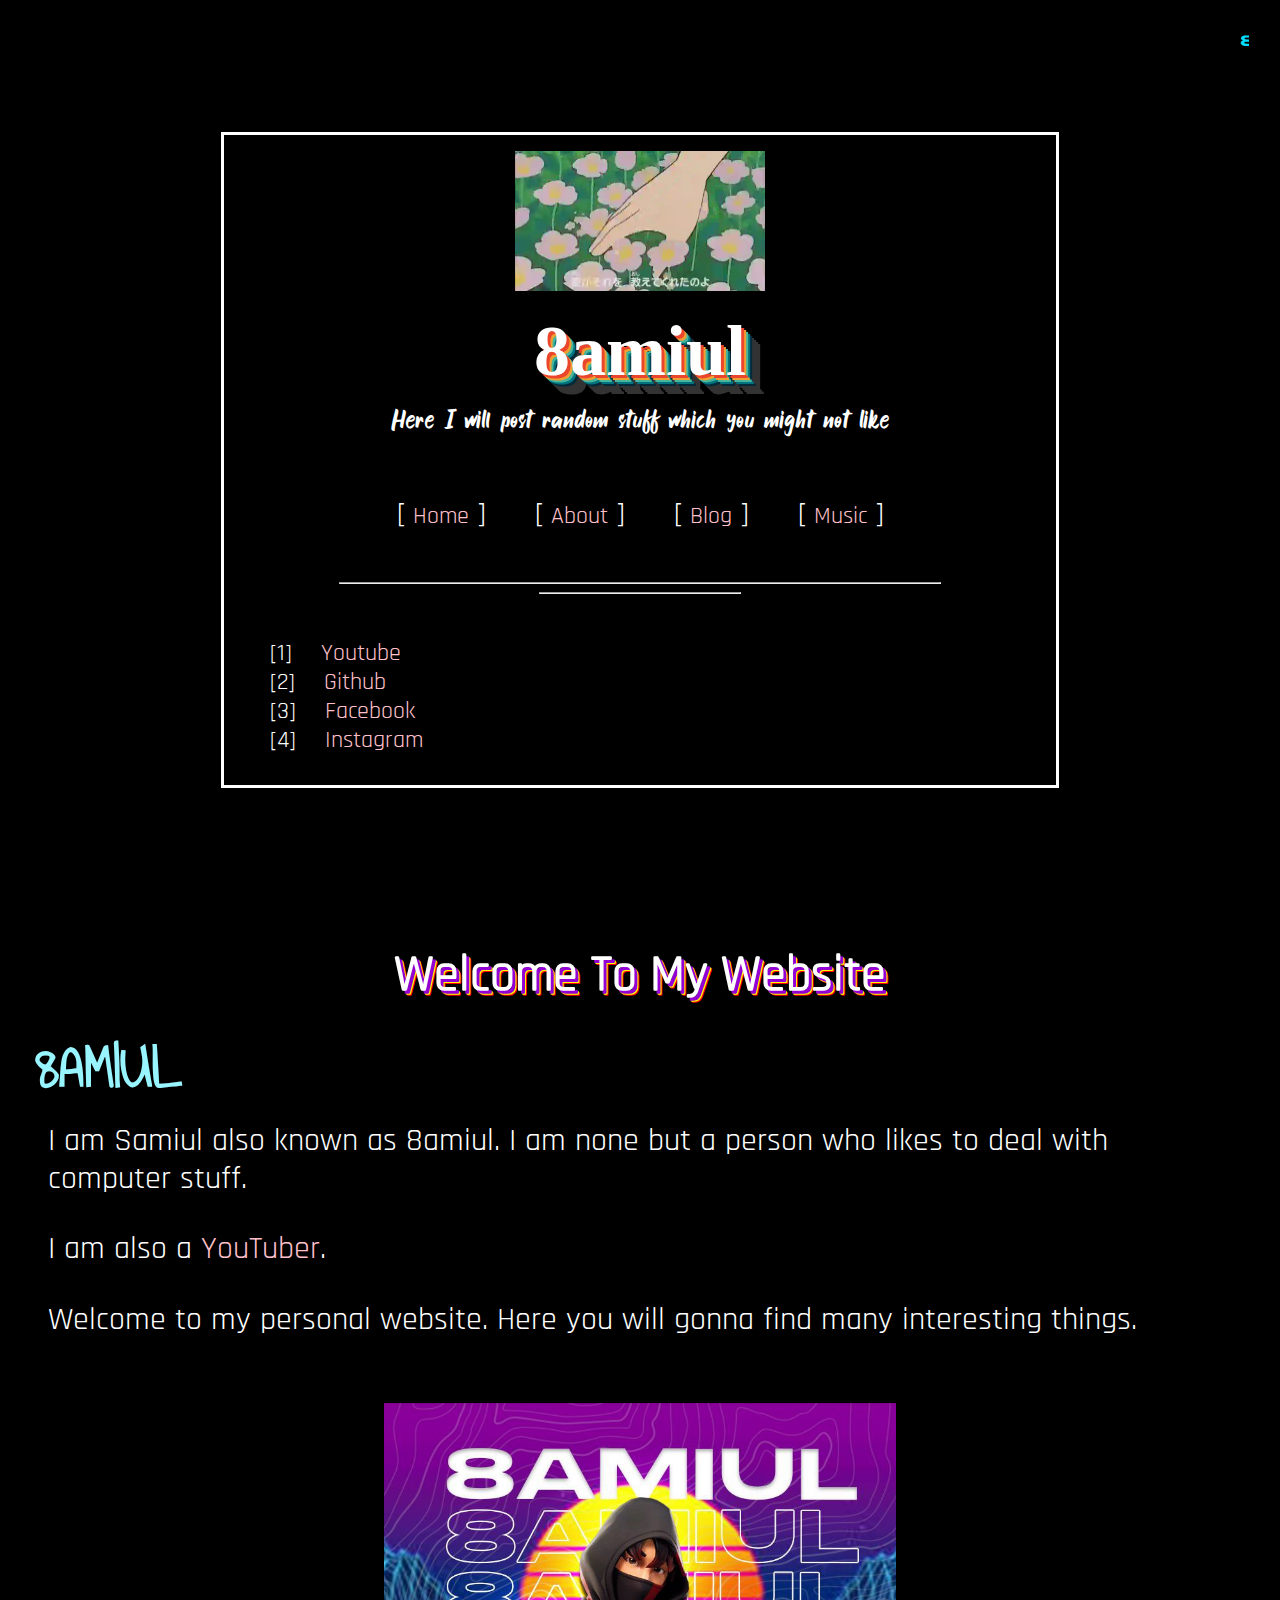
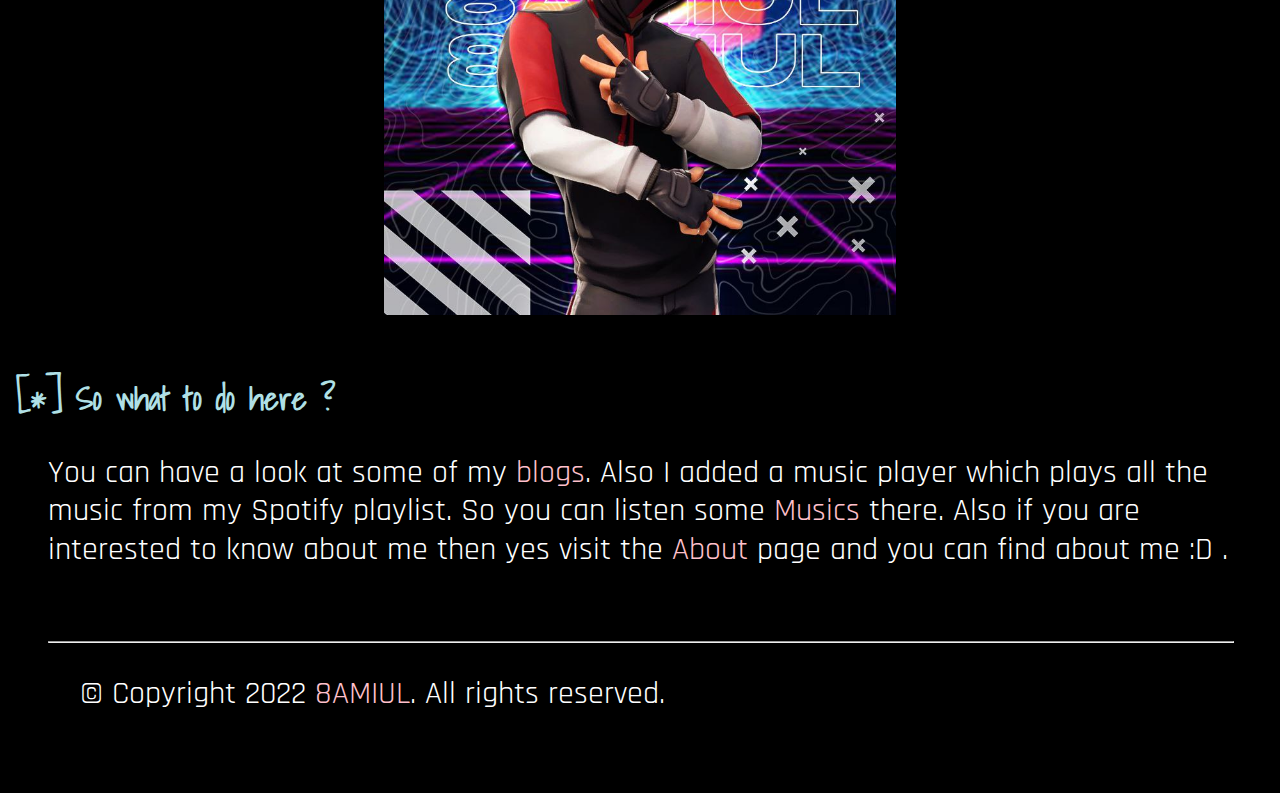
<file: index.html>
<!DOCTYPE html>
<html lang="en">

<head>
 	<link rel="preconnect" href="https://fonts.googleapis.com">
	<link rel="preconnect" href="https://fonts.gstatic.com" crossorigin>
	<link href="https://fonts.googleapis.com/css2?family=Shadows+Into+Light&display=swap&family=Annie+Use+Your+Telescope" rel="stylesheet">

  <meta charset="utf-8">
  <meta name="google-site-verification" content="T_KR1IG2yqUfP_Xi7KEiVWak-gvlOiY60POwD4b_uL0" />
    <title>8amiul's Website</title>
    </head>

	<div class="first"><marquee><font>8AMIUL&nbsp;&nbsp;&nbsp;&nbsp;&nbsp;8AMIUL&nbsp;&nbsp;&nbsp;&nbsp;&nbsp;8AMIUL</font></marquee></div>


<!-- <body background="/img/base/bg.png" text="white" link="cyan" vlink="cyan"> -->
<!-- <body background="/img/base/background.jpg" text="white" link="cyan" vlink="cyan"> -->

    <body style="background-color:black;" text="white" link="cyan" vlink="cyan">
    <meta name="author" content="8amiul">
    <meta name="description" content="8amiul's Website">
    <meta name="keywords" content="8amiul, 8amiulyt, 8amiul's Website">
    <link rel="icon" type="image/png" href="/img/base/logo.ico">
    <meta name="viewport" content="width=device-width, initial-scale=1">
    <link rel="stylesheet" href="/css/style.css">
    <script src="/js/script.js"></script>
    <section class="section">
	
     <div class="container">
          <header>
      <div id="img-gallery"></div>
      <h1>8amiul</h1>
<blockquote>
    Here I will post random stuff which you might not like
                                                           </blockquote> <br>
      <div class="panel">
      <nav>
	<span>[<a href="/">Home</a>]</span>
	<span>[<a href="/aboutme">About</a>]</span>
	<span>[<a href="/blog">Blog</a>]</span>
	<span>[<a href="/music">Music</a>]</span>
      </nav> 
      </div>
    <br><hr width="75%"><hr width="25%"><br>
    <div class="sociallinks">
    <nav>
    <span>[1]</span><a href="https://www.youtube.com/c/8AMIUL"> Youtube</a><br>
    <span>[2]</span><a href="https://github.com/8amiul"> Github</a><br>
    <span>[3]</span><a href="https://www.facebook.com/8amiulyt/"> Facebook</a><br>
    <span>[4]</span><a href="https://www.instagram.com/8amiulyt/"> Instagram</a><br>
    </nav>
    </div>

 </header> 
                

<link rel="stylesheet" href="/css/style.css">

<center>
        <h1 class="title"> Welcome To My Website </h1>
</center>

<h1 class="rank_">8AMIUL</h1>

<p>I am Samiul also known as 8amiul. I am none but a person who likes to deal with computer stuff.</p>
<p>I am also a <a href="https://www.youtube.com/c/8AMIUL">YouTuber</a>.</p>
<p>Welcome to my personal website. Here you will gonna find many interesting things.</p>
<img class="centerimg" src="img/base/cover.jpg" width="400px">
<h2> [*] So what to do here ? </h2>
<p> You can have a look at some of my <a href="/blog">blogs</a>. Also I added a music player which plays all the music
from my Spotify playlist. So you can listen some <a href="/music">Musics</a> there. Also if you are interested to know about
me then yes visit the <a href="/about">About</a> page and you can find about me :D .</p>





   
          </div>  
      </section>
    <footer>
  <hr class="footerhr" width="100%">
      <p>
  &copy Copyright 2022
  <a href="https://8amiul.xyz">8AMIUL</a>.
  All rights reserved.
      </p>
    </footer>
    </body>
</html>
</file>
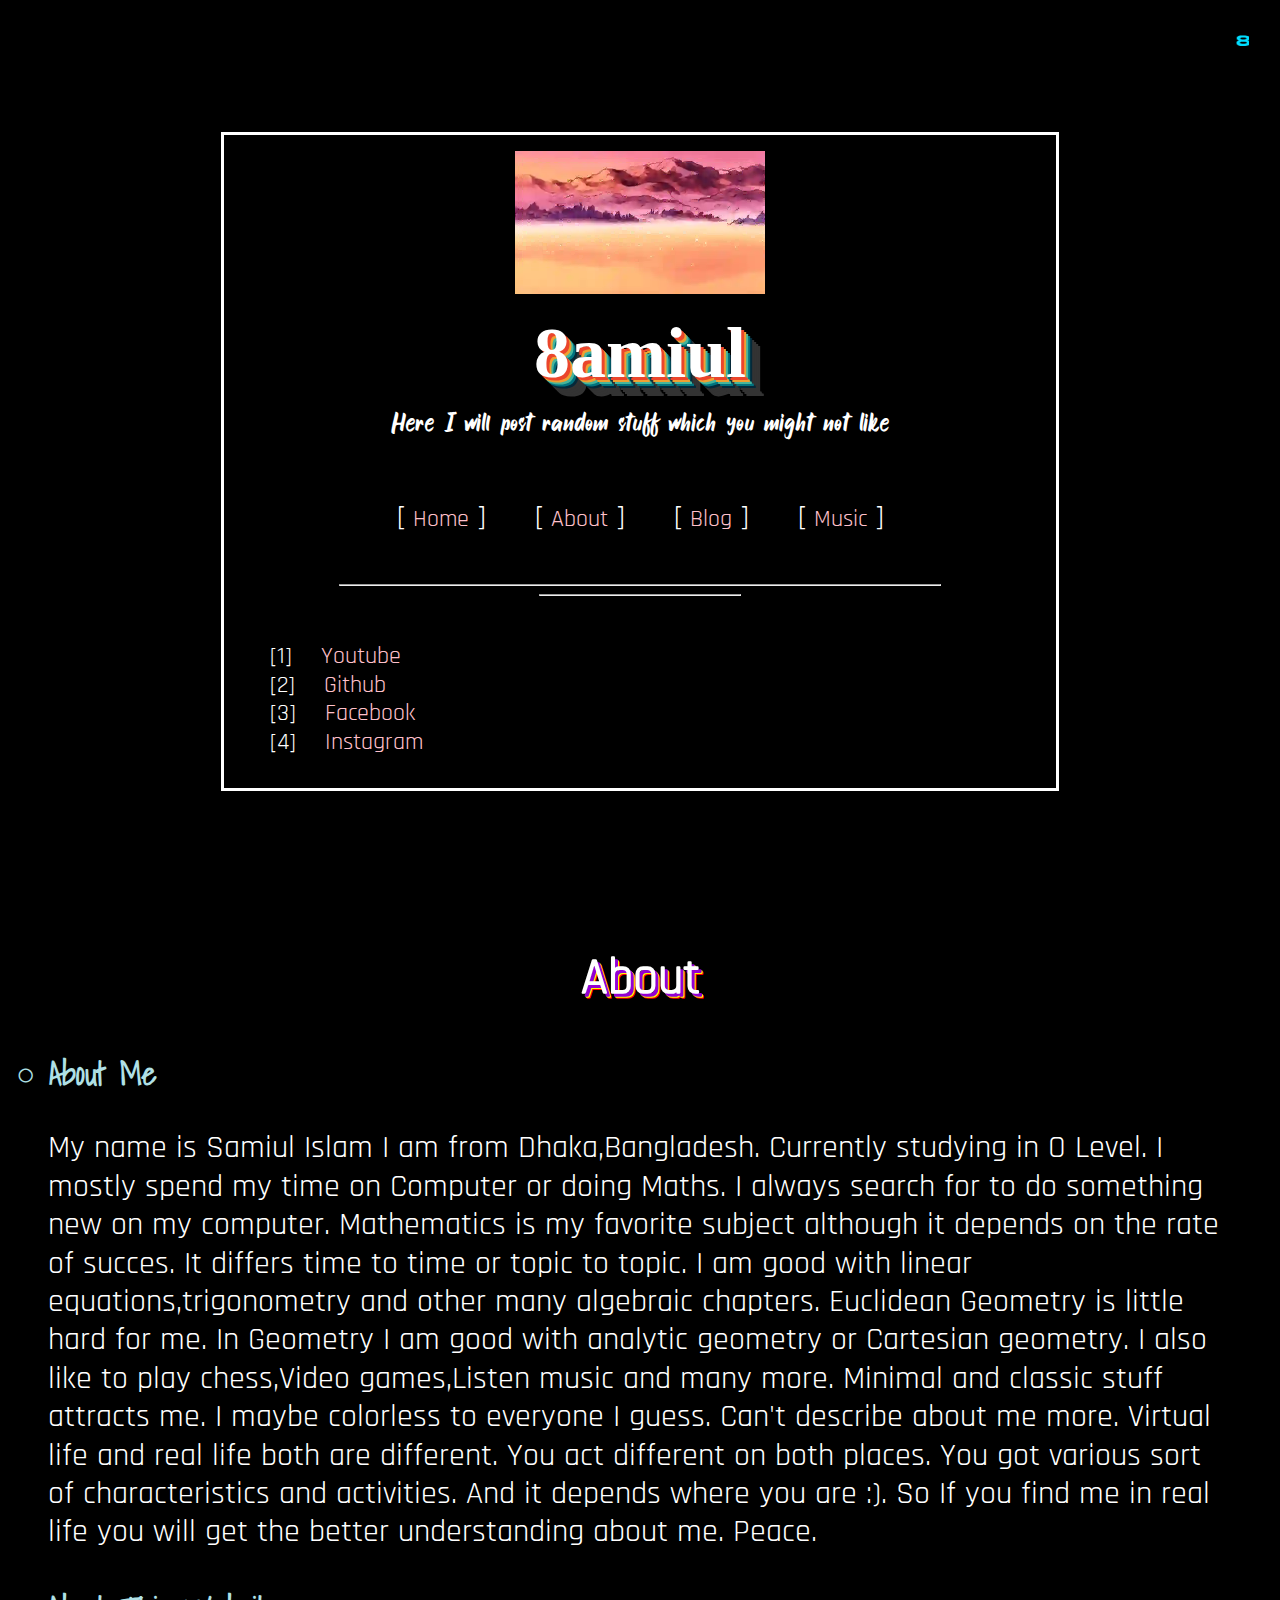
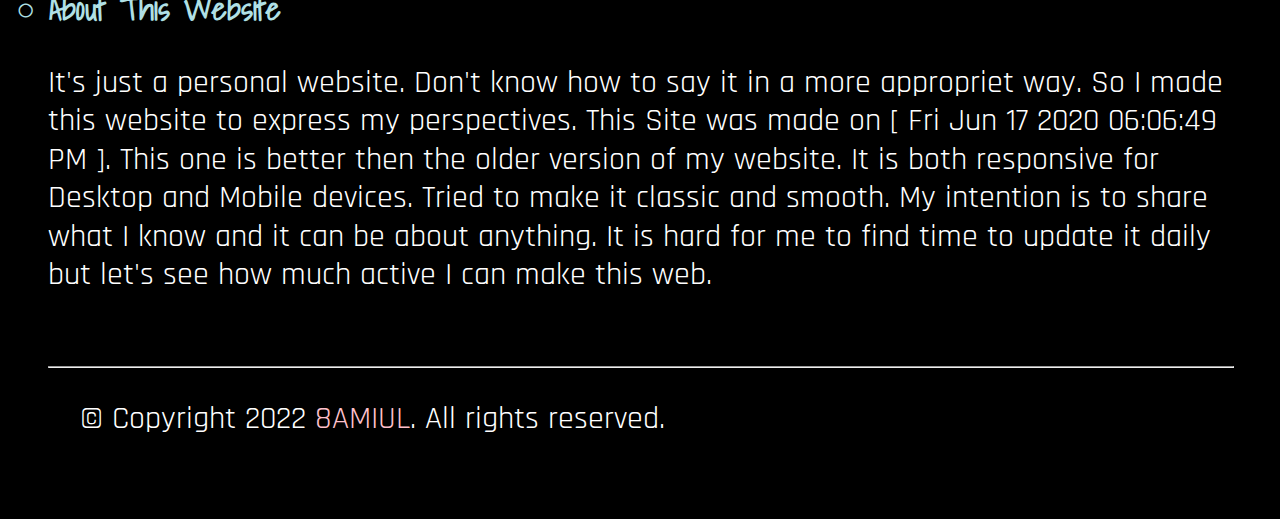
<file: aboutme/index.html>
<!DOCTYPE html>
<html lang="en">

<head>
 	<link rel="preconnect" href="https://fonts.googleapis.com">
	<link rel="preconnect" href="https://fonts.gstatic.com" crossorigin>
	<link href="https://fonts.googleapis.com/css2?family=Shadows+Into+Light&display=swap&family=Annie+Use+Your+Telescope" rel="stylesheet">

  <meta charset="utf-8">
  <meta name="google-site-verification" content="T_KR1IG2yqUfP_Xi7KEiVWak-gvlOiY60POwD4b_uL0" />
    <title>8amiul's Website</title>
    </head>

	<div class="first"><marquee><font>8AMIUL&nbsp;&nbsp;&nbsp;&nbsp;&nbsp;8AMIUL&nbsp;&nbsp;&nbsp;&nbsp;&nbsp;8AMIUL</font></marquee></div>


<!-- <body background="/img/base/bg.png" text="white" link="cyan" vlink="cyan"> -->
<!-- <body background="/img/base/background.jpg" text="white" link="cyan" vlink="cyan"> -->

    <body style="background-color:black;" text="white" link="cyan" vlink="cyan">
    <meta name="author" content="8amiul">
    <meta name="description" content="8amiul's Website">
    <meta name="keywords" content="8amiul, 8amiulyt, 8amiul's Website">
    <link rel="icon" type="image/png" href="/img/base/logo.ico">
    <meta name="viewport" content="width=device-width, initial-scale=1">
    <link rel="stylesheet" href="/css/style.css">
    <script src="/js/script.js"></script>
    <section class="section">
	
     <div class="container">
          <header>
      <div id="img-gallery"></div>
      <h1>8amiul</h1>
<blockquote>
    Here I will post random stuff which you might not like
                                                           </blockquote> <br>
      <div class="panel">
      <nav>
	<span>[<a href="/">Home</a>]</span>
	<span>[<a href="/aboutme">About</a>]</span>
	<span>[<a href="/blog">Blog</a>]</span>
	<span>[<a href="/music">Music</a>]</span>
      </nav> 
      </div>
    <br><hr width="75%"><hr width="25%"><br>
    <div class="sociallinks">
    <nav>
    <span>[1]</span><a href="https://www.youtube.com/c/8AMIUL"> Youtube</a><br>
    <span>[2]</span><a href="https://github.com/8amiul"> Github</a><br>
    <span>[3]</span><a href="https://www.facebook.com/8amiulyt/"> Facebook</a><br>
    <span>[4]</span><a href="https://www.instagram.com/8amiulyt/"> Instagram</a><br>
    </nav>
    </div>

 </header> 
                
<h1 class="title">
  About
  </h1>


  <h2>○ About Me</h2>
<p>
My name is Samiul Islam I am from Dhaka,Bangladesh. 
Currently studying in O Level. 
I mostly spend my time on Computer or doing Maths. 
I always search for to do something new on my computer. 
Mathematics is my favorite subject although it depends on the rate of succes. 
It differs time to time or topic to topic. 
I am good with linear equations,trigonometry and other many algebraic chapters. 
Euclidean Geometry is little hard for me. 
In Geometry I am good with analytic geometry or Cartesian geometry. 
I also like to play chess,Video games,Listen music and many more. 
Minimal and classic stuff attracts me. 
I maybe colorless to everyone I guess. 
Can't describe about me more. Virtual life and real life both are different. 
You act different on both places. You got various sort of characteristics and activities. And it depends where you are :). So If you find me in real life you will get the better understanding about me. Peace.
</p>
<h2>○ About This Website</h2>
<p>
    It's just a personal website. Don't know how to say it in a more appropriet way. 
    So I made this website to express my perspectives. This Site was made on [ Fri Jun 17 2020 06:06:49 PM ]. This one is better then the older version of my website.
    It is both responsive for Desktop and Mobile devices. Tried to make it classic and smooth. My intention is to share what I know and it can be about anything.
    It is hard for me to find time to update it daily but let's see how much active I can make this web.
</p>

  
          </div>  
      </section>
    <footer>
  <hr class="footerhr" width="100%">
      <p>
  &copy Copyright 2022
  <a href="https://8amiul.xyz">8AMIUL</a>.
  All rights reserved.
      </p>
    </footer>
    </body>
</html>
</file>
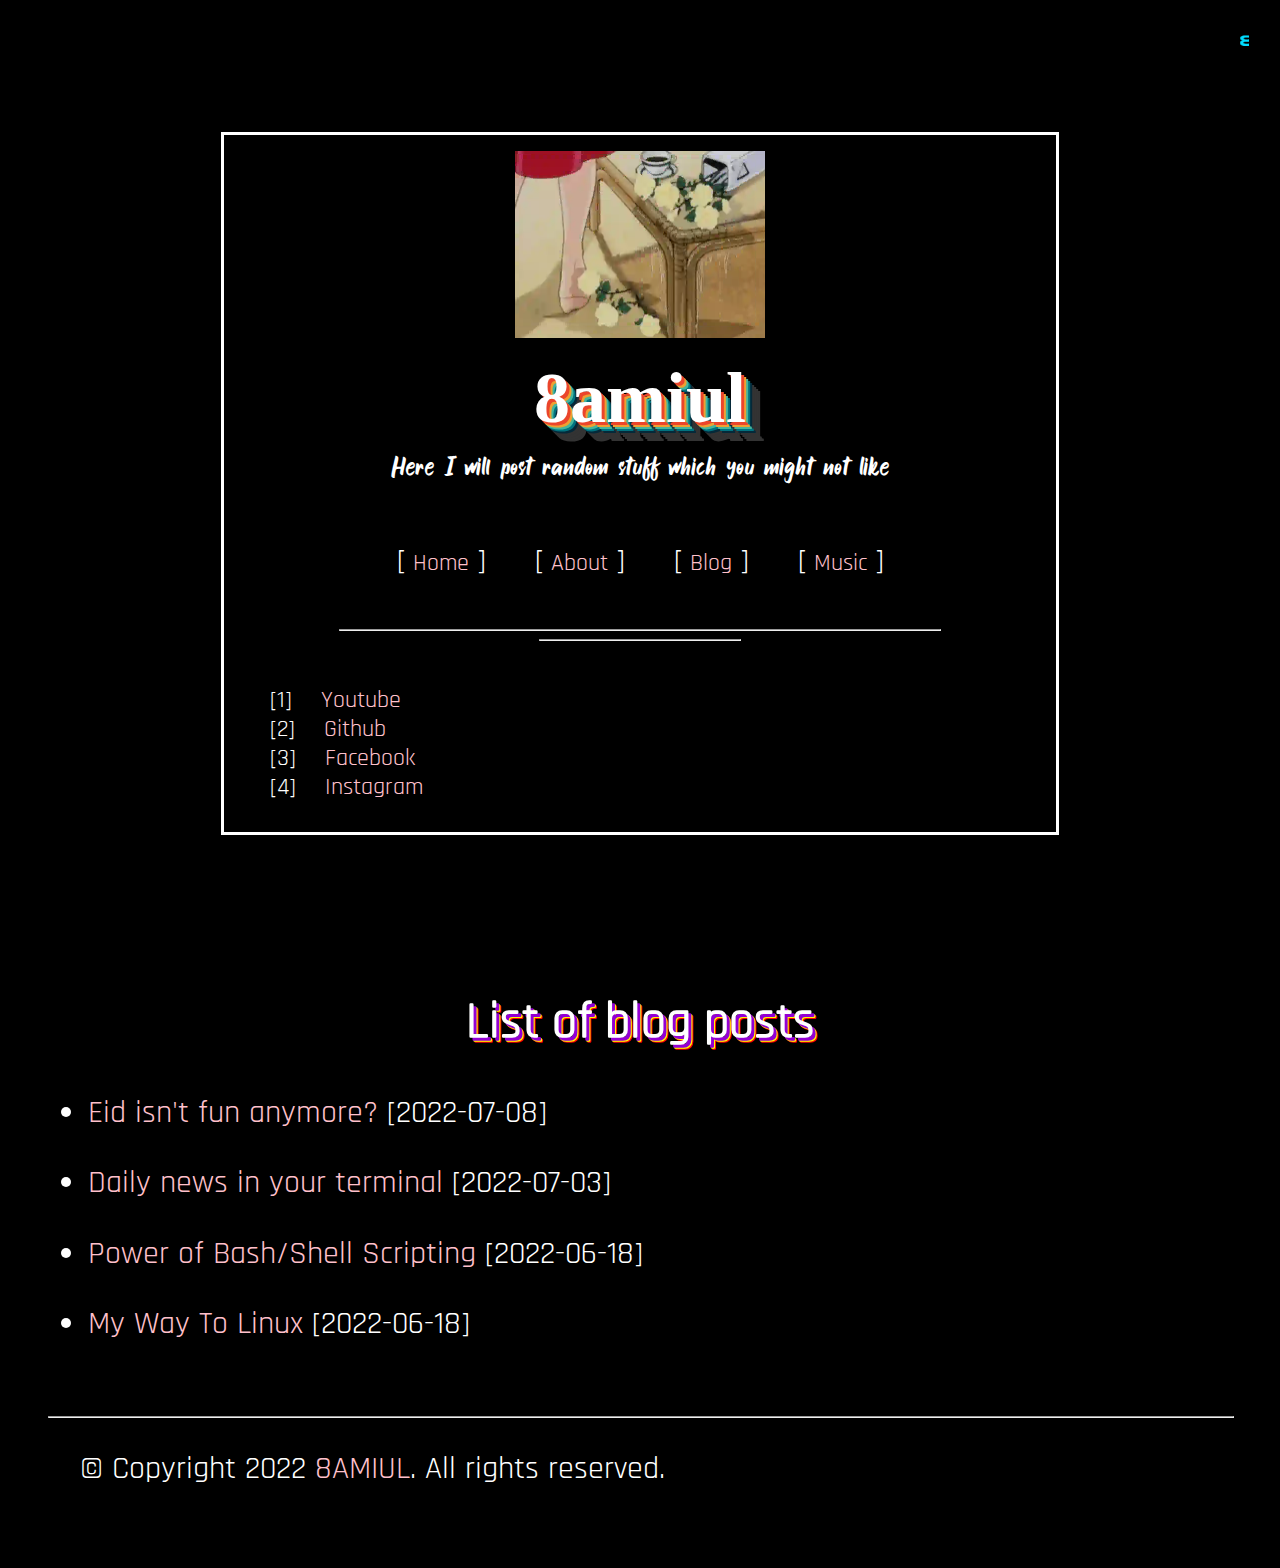
<file: blog/index.html>
<!DOCTYPE html>
<html lang="en">

<head>
 	<link rel="preconnect" href="https://fonts.googleapis.com">
	<link rel="preconnect" href="https://fonts.gstatic.com" crossorigin>
	<link href="https://fonts.googleapis.com/css2?family=Shadows+Into+Light&display=swap&family=Annie+Use+Your+Telescope" rel="stylesheet">

  <meta charset="utf-8">
  <meta name="google-site-verification" content="T_KR1IG2yqUfP_Xi7KEiVWak-gvlOiY60POwD4b_uL0" />
    <title>8amiul's Website</title>
    </head>

	<div class="first"><marquee><font>8AMIUL&nbsp;&nbsp;&nbsp;&nbsp;&nbsp;8AMIUL&nbsp;&nbsp;&nbsp;&nbsp;&nbsp;8AMIUL</font></marquee></div>


<!-- <body background="/img/base/bg.png" text="white" link="cyan" vlink="cyan"> -->
<!-- <body background="/img/base/background.jpg" text="white" link="cyan" vlink="cyan"> -->

    <body style="background-color:black;" text="white" link="cyan" vlink="cyan">
    <meta name="author" content="8amiul">
    <meta name="description" content="8amiul's Website">
    <meta name="keywords" content="8amiul, 8amiulyt, 8amiul's Website">
    <link rel="icon" type="image/png" href="/img/base/logo.ico">
    <meta name="viewport" content="width=device-width, initial-scale=1">
    <link rel="stylesheet" href="/css/style.css">
    <script src="/js/script.js"></script>
    <section class="section">
	
     <div class="container">
          <header>
      <div id="img-gallery"></div>
      <h1>8amiul</h1>
<blockquote>
    Here I will post random stuff which you might not like
                                                           </blockquote> <br>
      <div class="panel">
      <nav>
	<span>[<a href="/">Home</a>]</span>
	<span>[<a href="/aboutme">About</a>]</span>
	<span>[<a href="/blog">Blog</a>]</span>
	<span>[<a href="/music">Music</a>]</span>
      </nav> 
      </div>
    <br><hr width="75%"><hr width="25%"><br>
    <div class="sociallinks">
    <nav>
    <span>[1]</span><a href="https://www.youtube.com/c/8AMIUL"> Youtube</a><br>
    <span>[2]</span><a href="https://github.com/8amiul"> Github</a><br>
    <span>[3]</span><a href="https://www.facebook.com/8amiulyt/"> Facebook</a><br>
    <span>[4]</span><a href="https://www.instagram.com/8amiulyt/"> Instagram</a><br>
    </nav>
    </div>

 </header> 
                
<h1 class="title">
  List of blog posts
</h1>
<ul>

   <li><a href="https://8amiul.xyz/blog/eid/">Eid isn&#x27;t fun anymore?</a> [2022-07-08]</li>
     
   <li><a href="https://8amiul.xyz/blog/news-script/">Daily news in your terminal</a> [2022-07-03]</li>
     
   <li><a href="https://8amiul.xyz/blog/bash/">Power of Bash&#x2F;Shell Scripting</a> [2022-06-18]</li>
     
   <li><a href="https://8amiul.xyz/blog/mywaytolinux/">My Way To Linux</a> [2022-06-18]</li>
     
</ul>

          </div>  
      </section>
    <footer>
  <hr class="footerhr" width="100%">
      <p>
  &copy Copyright 2022
  <a href="https://8amiul.xyz">8AMIUL</a>.
  All rights reserved.
      </p>
    </footer>
    </body>
</html>
</file>
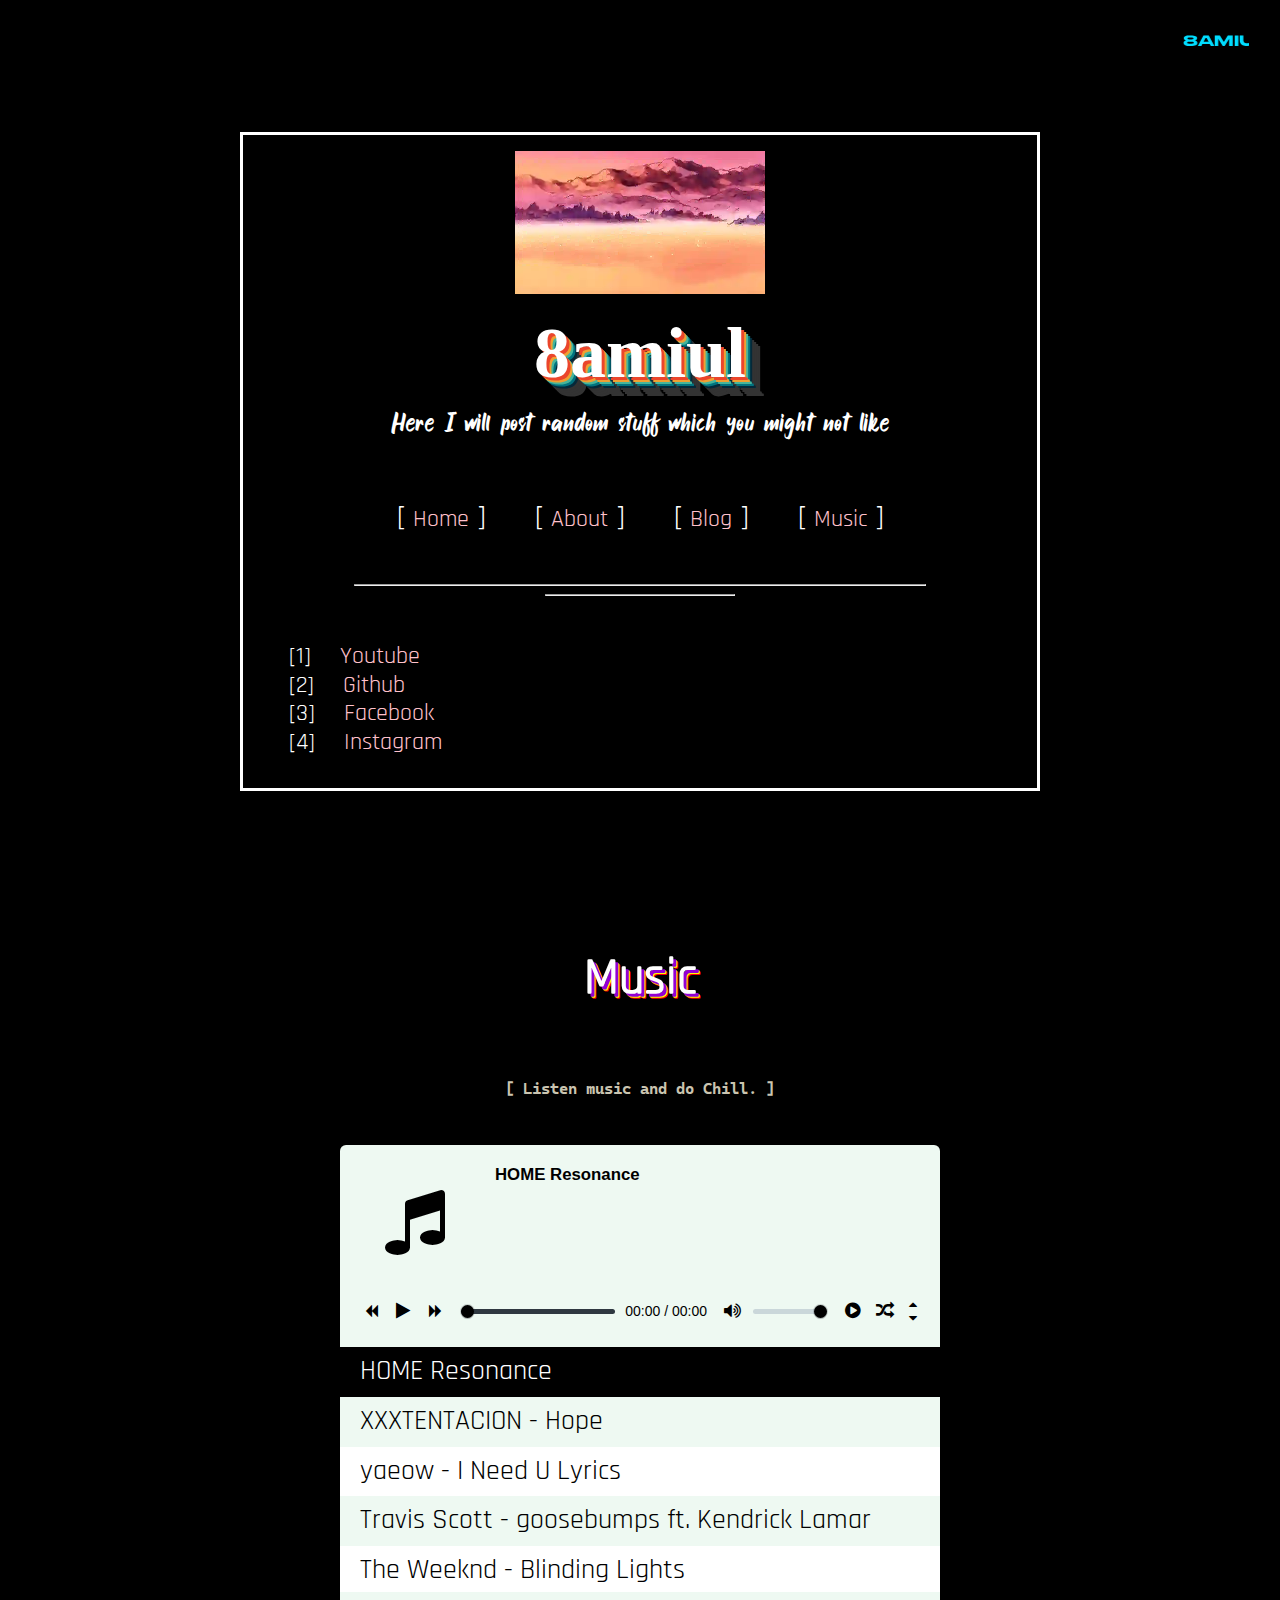
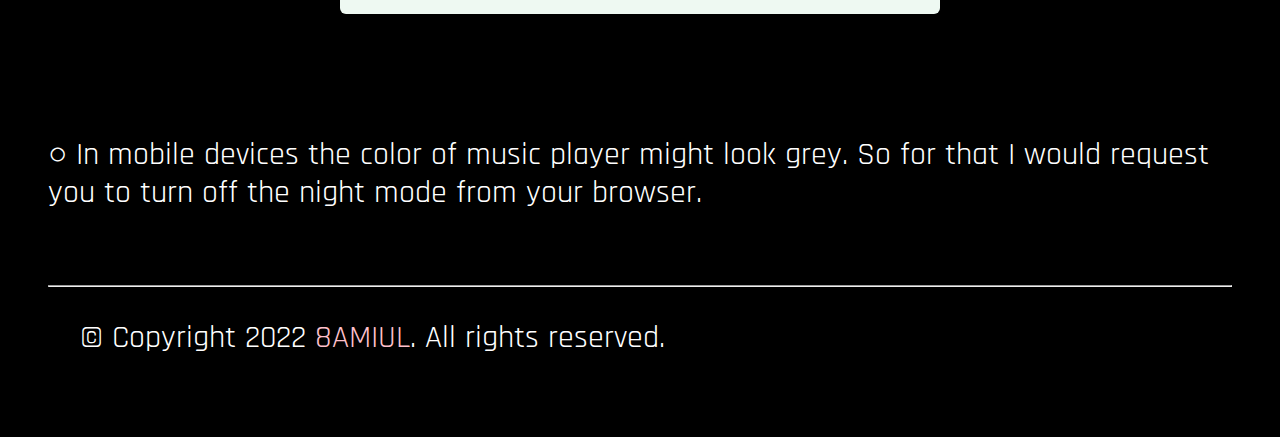
<file: music/index.html>
<!DOCTYPE html>
<html lang="en">

<head>
 	<link rel="preconnect" href="https://fonts.googleapis.com">
	<link rel="preconnect" href="https://fonts.gstatic.com" crossorigin>
	<link href="https://fonts.googleapis.com/css2?family=Shadows+Into+Light&display=swap&family=Annie+Use+Your+Telescope" rel="stylesheet">

  <meta charset="utf-8">
  <meta name="google-site-verification" content="T_KR1IG2yqUfP_Xi7KEiVWak-gvlOiY60POwD4b_uL0" />
    <title>8amiul's Website</title>
    </head>

	<div class="first"><marquee><font>8AMIUL&nbsp;&nbsp;&nbsp;&nbsp;&nbsp;8AMIUL&nbsp;&nbsp;&nbsp;&nbsp;&nbsp;8AMIUL</font></marquee></div>


<!-- <body background="/img/base/bg.png" text="white" link="cyan" vlink="cyan"> -->
<!-- <body background="/img/base/background.jpg" text="white" link="cyan" vlink="cyan"> -->

    <body style="background-color:black;" text="white" link="cyan" vlink="cyan">
    <meta name="author" content="8amiul">
    <meta name="description" content="8amiul's Website">
    <meta name="keywords" content="8amiul, 8amiulyt, 8amiul's Website">
    <link rel="icon" type="image/png" href="/img/base/logo.ico">
    <meta name="viewport" content="width=device-width, initial-scale=1">
    <link rel="stylesheet" href="/css/style.css">
    <script src="/js/script.js"></script>
    <section class="section">
	
     <div class="container">
          <header>
      <div id="img-gallery"></div>
      <h1>8amiul</h1>
<blockquote>
    Here I will post random stuff which you might not like
                                                           </blockquote> <br>
      <div class="panel">
      <nav>
	<span>[<a href="/">Home</a>]</span>
	<span>[<a href="/aboutme">About</a>]</span>
	<span>[<a href="/blog">Blog</a>]</span>
	<span>[<a href="/music">Music</a>]</span>
      </nav> 
      </div>
    <br><hr width="75%"><hr width="25%"><br>
    <div class="sociallinks">
    <nav>
    <span>[1]</span><a href="https://www.youtube.com/c/8AMIUL"> Youtube</a><br>
    <span>[2]</span><a href="https://github.com/8amiul"> Github</a><br>
    <span>[3]</span><a href="https://www.facebook.com/8amiulyt/"> Facebook</a><br>
    <span>[4]</span><a href="https://www.instagram.com/8amiulyt/"> Instagram</a><br>
    </nav>
    </div>

 </header> 
                
<h1 class="title">
  Music
  </h1>


  <link rel="stylesheet" href="/css/music.css">
<link rel="stylesheet" href="/css/style.css">
<div class="blogtext">
 <main>
 <h3>[ Listen music and do Chill. ]</h3>
  <div class="simple-audio-player" id="simp" data-config='{"shide_top":false,"shide_btm":false,"auto_load":false}'>
    <div class="simp-playlist">
        <ul>
            <li class="simp-active"><span class="simp-source" data-src="https://dl.dropbox.com/s/o92ev8xduuwzb27/y2mate.com%20-%20HOME%20Resonance.mp3?dl=0">   HOME Resonance</span></li>
            <li><span class="simp-source" data-src="https://dl.dropbox.com/s/l6fotxpoqopfoxh/XXXTENTACION%20-%20Hope.mp3?dl=0"> XXXTENTACION - Hope</span>
            <li><span class="simp-source" data-src="https://dl.dropbox.com/s/xdhct0wtblac13e/yaeow%20-%20I%20Need%20U%20%28Lyrics%29.mp3?dl=0"> yaeow - I Need U Lyrics</span>
            <li><span class="simp-source" data-src="https://dl.dropbox.com/s/0gh4pee1a0ejlpb/Travis%20Scott%20-%20goosebumps%20ft.%20Kendrick%20Lamar.mp3?dl=0">    Travis Scott - goosebumps ft. Kendrick Lamar</span>
            <li><span class="simp-source" data-src="https://dl.dropbox.com/s/w5ut3s80fsh7x2f/The%20Weeknd%20-%20Blinding%20Lights%20%28Official%20Video%29.mp3?dl=0">   The Weeknd - Blinding Lights </span>
            <li><span class="simp-source" data-src="https://dl.dropbox.com/s/7bnsdgs44djpik0/Toto%20-%20Africa%20%28Official%20HD%20Video%29.mp3?dl=0"> Toto - Africa Official HD </span>
            <li><span class="simp-source" data-src="https://dl.dropbox.com/s/vkkfzstyotg1f3l/Rxseboy%20-%20Memory%20%28ft.%20SadBoyProlific%29.mp3?dl=0">   Rxseboy - Memory ft. SadBoyProlific</span>
            <li><span class="simp-source" data-src="https://dl.dropbox.com/s/qri6xm9ra99prhj/Stranger%20Things%20Theme%20Song%20%28C418%20REMIX%29.mp3?dl=0">   Stranger Things Theme Song C418 REMIX</span>
            <li><span class="simp-source" data-src="https://dl.dropbox.com/s/5rwzdsrgv4rt8oi/Roundheads%20-%20Vice%20City%20Theme%20%28Extended%20Version%29.mp3?dl=0"> Roundheads - Vice City Theme Extended Version</span>
            <li><span class="simp-source" data-src="https://dl.dropbox.com/s/hcz39a6e4vd0257/Rarin%20-%20YESSIR%21%20%28Official%20Visualizer%29.mp3?dl=0"> Rarin - YESSIR Official Visualizer</span>
            <li><span class="simp-source" data-src="https://dl.dropbox.com/s/ur4utcia85hgzga/Ro%20Ransom%20-%20Wraith%20%28Y2K%20Remix%29.mp3?dl=0">    Ro Ransom - Wraith Y2K Remix</span>
            <li><span class="simp-source" data-src="https://dl.dropbox.com/s/h4t6gs7a6exbvb2/Ro%20Ransom%20-%20See%20Me%20Fall%20ft.%20Kensei%20Abbot%20%28Y2K%20Remix%29%20%28Lyrics%29.mp3?dl=0"> Ro Ransom - See Me Fall ft. Kensei Abbot Y2K Remix Lyrics</span>
            <li><span class="simp-source" data-src="https://dl.dropbox.com/s/jb5ek5ytzieqyus/Roundheads%20-%20Crockett%27s%20Theme%20%28Jan%20Hammer%20Cover%29%20%28Chillwave%29.mp3?dl=0">    Roundheads - Crocketts Theme Jan Hammer Cover Chillwave</span>
            <li><span class="simp-source" data-src="https://dl.dropbox.com/s/jm4dp1v6lsbberf/Rarin%20-%20GTA%20%28Official%20Lyric%20Video%29.mp3?dl=0">    Rarin - GTA Official Lyric </span>
            <li><span class="simp-source" data-src="https://dl.dropbox.com/s/whyarmh9f5nywvw/Roddy%20Ricch%20-%20The%20Box%20%5BOfficial%20Music%20Video%5D.mp3?dl=0">  Roddy Ricch - The Box BOfficial Music D</span>
            <li><span class="simp-source" data-src="https://dl.dropbox.com/s/3jjx557g10m93am/Raeusi%20-%20Wesson.mp3?dl=0">  Raeusi - Wesson</span>
            <li><span class="simp-source" data-src="https://dl.dropbox.com/s/8svpv7n6p7q3lib/Powfu%20-%20death%20bed%20%28coffee%20for%20your%20head%29%20%28Official%20Video%29%20ft.%20beabadoobee.mp3?dl=0"> Powfu - death bed coffee for your head  ft. beabadoobee</span>
            <li><span class="simp-source" data-src="https://dl.dropbox.com/s/5fvcdhppt151pn6/Post%20Malone%2C%20Swae%20Lee%20-%20Sunflower%20%28Spider-Man%20-%20Into%20the%20Spider-Verse%29.mp3?dl=0">    Post Malone Swae Lee - Sunflower Spider-Man - Into the Spider-Verse</span>
            <li><span class="simp-source" data-src="https://dl.dropbox.com/s/qqz6c9jn5oimuu1/Post%20Malone%20-%20Saint-Tropez%20%28Official%20Video%29.mp3?dl=0">   Post Malone - Saint-Tropez </span>
            <li><span class="simp-source" data-src="https://dl.dropbox.com/s/w31au0mb5nuxnxk/Pop%20Smoke%20-%20For%20The%20Night%20%28Audio%29%20ft.%20Lil%20Baby%2C%20DaBaby.mp3?dl=0">    Pop Smoke - For The Night Audio ft. Lil Baby DaBaby</span>
            <li><span class="simp-source" data-src="https://dl.dropbox.com/s/00qoyg8auudzv1h/Mr.%20Mister%20-%20Broken%20Wings.mp3?dl=0">   Mr. Mister - Broken Wings</span>
            <li><span class="simp-source" data-src="https://dl.dropbox.com/s/s19od41o49teg4m/MGMT%20-%20Little%20Dark%20Age%20%28Video%29.mp3?dl=0">    MGMT - Little Dark Age </span>
            <li><span class="simp-source" data-src="https://dl.dropbox.com/s/o91dg2oefj4oo51/LXST%20-%20Exhausted%20%28Lyrics%29.mp3?dl=0"> LXST - Exhausted Lyrics</span>
            <li><span class="simp-source" data-src="https://dl.dropbox.com/s/pzydsc3vv4djtbx/Lil%20Nas%20X%20-%20HOLIDAY%20%28Official%20Video%29.mp3?dl=0">    Lil Nas X - HOLIDAY </span>
            <li><span class="simp-source" data-src="https://dl.dropbox.com/s/1jjmjp64hso9sh7/MASN%20-%20Psycho%21%20%28Official%20Video%29.mp3?dl=0">   MASN - Psycho </span>
            <li><span class="simp-source" data-src="https://dl.dropbox.com/s/g9y5vkefif8xtc0/LEMMiNO%20-%20Cipher%20%28BGM%29.mp3?dl=0">    LEMMiNO - Cipher BGM</span>
            <li><span class="simp-source" data-src="https://dl.dropbox.com/s/qnwzoqs1uei5pbi/Joe%20Jackson%20-%20Steppin%27%20Out%20%28Official%20Video%29.mp3?dl=0">   Joe Jackson - Steppin Out </span>
            <li><span class="simp-source" data-src="https://dl.dropbox.com/s/za7l1657jz10c9g/Laura%20Branigan%20-%20Self%20Control%20%28Extended%20Version%201984%29.mp3?dl=0"> Laura Branigan - Self Control Extended Version 1984</span>
            <li><span class="simp-source" data-src="https://dl.dropbox.com/s/pwvksp49hcet0b7/Jan%20Hammer%20-%20Crockett%27s%20Theme%20%28Miami%20Vice%29.mp3?dl=0">    Jan Hammer - Crocketts Theme Miami Vice</span>
            <li><span class="simp-source" data-src="https://dl.dropbox.com/s/5h6r6ryqd080ic8/Internet%20Money%20-%20Lemonade%20ft.%20Don%20Toliver%2C%20Gunna%20%26%20Nav%20%28Directed%20by%20Cole%20Bennett%29.mp3?dl=0"> Internet Money - Lemonade ft. Don Toliver Gunna  Nav Directed by Cole Bennett</span>
            <li><span class="simp-source" data-src="https://dl.dropbox.com/s/ku4ctjhtzyf7bum/graves%20-%20Blame%20ft.%20LocateEmilio%20%28Tim%20Gunter%20Remix%29.mp3?dl=0">    graves - Blame ft. LocateEmilio Tim Gunter Remix</span>
            <li><span class="simp-source" data-src="https://dl.dropbox.com/s/6hx9ww0ct90a4mi/Glo%20Chapo%20-%20Vision%20%28Official%20Music%20Video%29.mp3?dl=0">   Glo Chapo - Vision Official Music </span>
            <li><span class="simp-source" data-src="https://dl.dropbox.com/s/mam3gzl8tfuc400/Dynoro%20-%20In%20My%20Mind%20%28Official%20Video%29.mp3?dl=0">    Dynoro - In My Mind </span>
            <li><span class="simp-source" data-src="https://dl.dropbox.com/s/74zjsut4nbw763i/idkjack%20-%20In%20My%20Head%20%28ft.%20luvjools%29.mp3?dl=0"> idkjack - In My Head ft. luvjools</span>
            <li><span class="simp-source" data-src="https://dl.dropbox.com/s/pethtdl9cwz30sq/Gym%20Class%20Heroes%20-%20Stereo%20Hearts%20ft.%20Adam%20Levine%20%5BOFFICIAL%20VIDEO%5D.mp3?dl=0">   Gym Class Heroes - Stereo Hearts ft. Adam Levine BOFFICIAL VIDEOD</span>
            <li><span class="simp-source" data-src="https://dl.dropbox.com/s/y6kowypnxs8stpo/Dua%20Lipa%20-%20Hallucinate%20%28Official%20Music%20Video%29.mp3?dl=0">   Dua Lipa - Hallucinate Official Music </span>
            <li><span class="simp-source" data-src="https://dl.dropbox.com/s/2cngdxhujjh41s1/Croosh%20-%20RIP%20%28Official%20Lyric%20Video%29.mp3?dl=0">   Croosh - RIP Official Lyric </span>
            <li><span class="simp-source" data-src="https://dl.dropbox.com/s/2int9skqd251kxj/Daryl%20Hall%20%26%20John%20Oates%20-%20Out%20Of%20Touch%20%28Official%20HD%20Video%29.mp3?dl=0">  Daryl Hall  John Oates - Out Of Touch Official HD </span>
            <li><span class="simp-source" data-src="https://dl.dropbox.com/s/1uxzbnlyj3nozsf/Bryan%20Adams%20-%20Run%20To%20You%20%28Official%20Music%20Video%29.mp3?dl=0"> Bryan Adams - Run To You Official Music </span>
            <li><span class="simp-source" data-src="https://dl.dropbox.com/s/hvr3p1ejx0mf4s6/Beach%20House%20-%20Space%20Song.mp3?dl=0">    Beach House - Space Song</span>
            <li><span class="simp-source" data-src="https://dl.dropbox.com/s/p24xa566j01xcei/Bazzi%20-%20Fantasy%20%5BOfficial%20Audio%5D.mp3?dl=0">    Bazzi - Fantasy BOfficial AudioD</span>
            <li><span class="simp-source" data-src="https://dl.dropbox.com/s/eju8yshflraubqi/Akon%20-%20Smack%20That%20%28Official%20Music%20Video%29%20ft.%20Eminem.mp3?dl=0"> Akon - Smack That Official Music  ft. Eminem</span>
            <li><span class="simp-source" data-src="https://dl.dropbox.com/s/2slfaaabi8flksp/Akon%20-%20Lonely%20%28Official%20Music%20Video%29.mp3?dl=0">  Akon - Lonely Official Music </span>
            <li><span class="simp-source" data-src="https://dl.dropbox.com/s/r24uqmd6cjyz9hl/Aaron%20Smith%20-%20Dancin%20%28KRONO%20Remix%29.mp3?dl=0">    Aaron Smith - Dancin KRONO Remix</span>
                </ul>
                  </div>
                    <div class="simp-footer"></div>
                    </div>    
                     </main>
<br><br><br><br>
<p>○ In mobile devices the color of music player might look grey. So for that I would request you to turn off the night mode from your browser.</p>
<script src="/js/music.js"></script>
</div>

  
          </div>  
      </section>
    <footer>
  <hr class="footerhr" width="100%">
      <p>
  &copy Copyright 2022
  <a href="https://8amiul.xyz">8AMIUL</a>.
  All rights reserved.
      </p>
    </footer>
    </body>
</html>
</file>
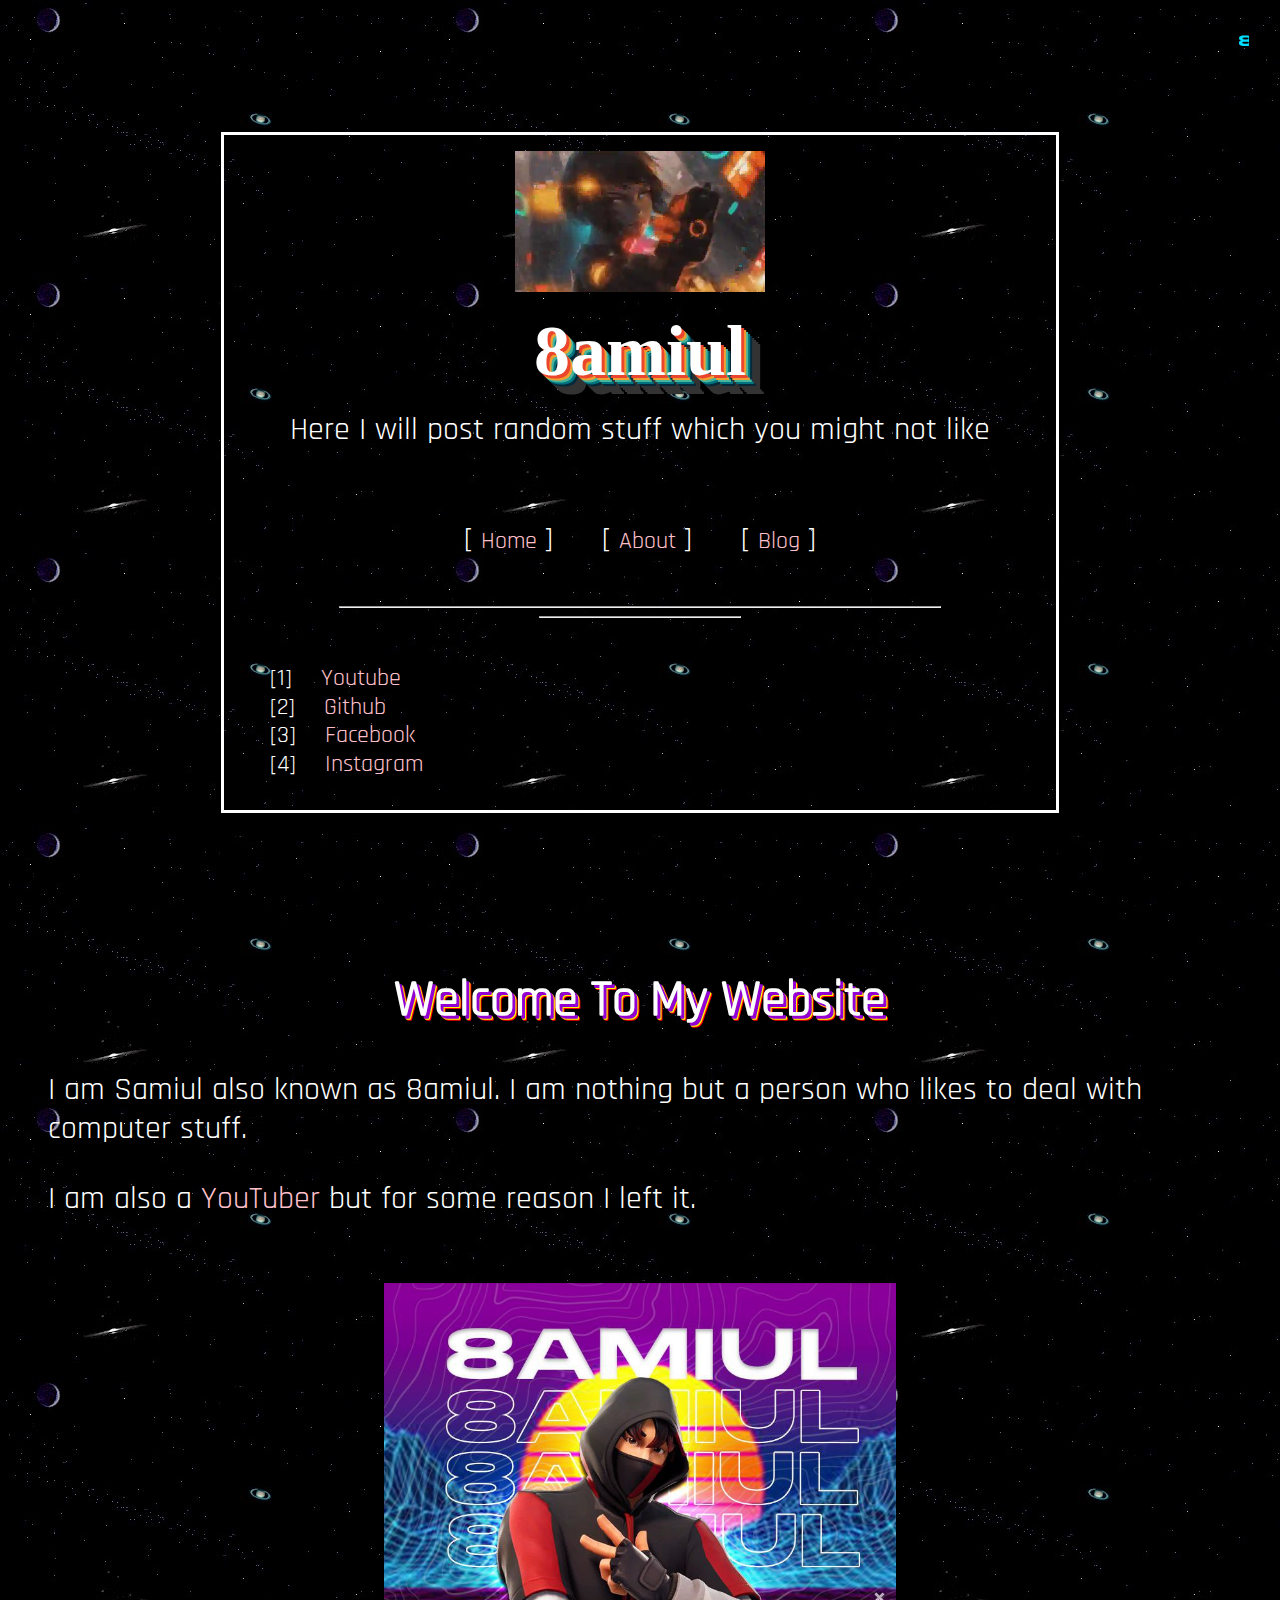
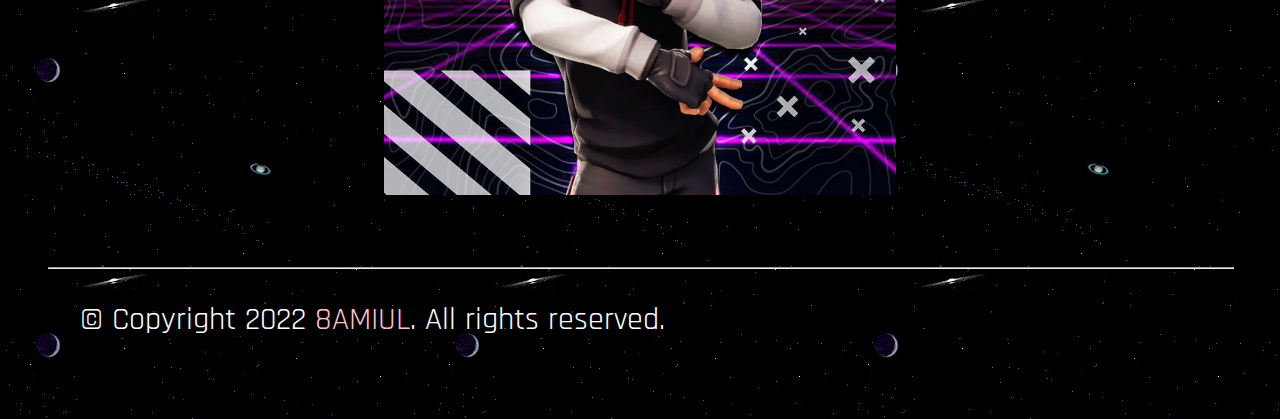
<file: public/index.html>
<!DOCTYPE html>
<html lang="en">

<head>
  <meta charset="utf-8">
    <title>8amiul's Website</title>
    </head>

<div class="first"><marquee><font>8AMIUL&nbsp;&nbsp;&nbsp;&nbsp;&nbsp;8AMIUL&nbsp;&nbsp;&nbsp;&nbsp;&nbsp;8AMIUL</font></marquee></div>

<body background="/img/base/background.jpg" text="white" link="cyan" vlink="cyan">
    <link rel="icon" type="image/png" href="/img/base/logo.ico">
    <meta name="viewport" content="width=device-width, initial-scale=1">
    <link rel="stylesheet" href="/css/style.css">
    <script src="/js/script.js"></script>
    <section class="section">
          <div class="container">


          <header>
      <div id="img-gallery"></div>
      <h1>8amiul</h1>
<p>
    Here I will post random stuff which you might not like
                                                           </p> <br>
      <div class="panel">
      <nav>
	<span>[<a href="/">Home</a>]</span>
	<span>[<a href="/aboutme">About</a>]</span>
	<span>[<a href="/blog">Blog</a>]</span>
      </nav> 
      </div>
    <br><hr width="75%"><hr width="25%"><br>
    <div class="sociallinks">
    <nav>
    <span>[1]</span><a href="https://www.youtube.com/c/8AMIUL"> Youtube</a><br>
    <span>[2]</span><a href="https://github.com/8amiulyt"> Github</a><br>
    <span>[3]</span><a href="https://www.facebook.com/8amiulyt/"> Facebook</a><br>
    <span>[4]</span><a href="https://www.instagram.com/8amiulyt/"> Instagram</a><br>
    </nav>
    </div>

 </header> 
                

<link rel="stylesheet" href="/css/style.css">

<center>
        <h1 class="title"> Welcome To My Website </h1>
</center>

<p>I am Samiul also known as 8amiul. I am nothing but a person who likes to deal with computer stuff.</p>
<p>I am also a <a href="https://www.youtube.com/c/8AMIUL">YouTuber</a> but for some reason I left it.</p>
<img class="centerimg" src="img/base/cover.jpg" width="400px">




   
          </div>  
      </section>
    <footer>
  <hr class="footerhr" width="100%">
      <p>
  &copy Copyright 2022
  <a href="https://bugswriter.com">8AMIUL</a>.
  All rights reserved.
      </p>
    </footer>
    </body>
</html>
</file>
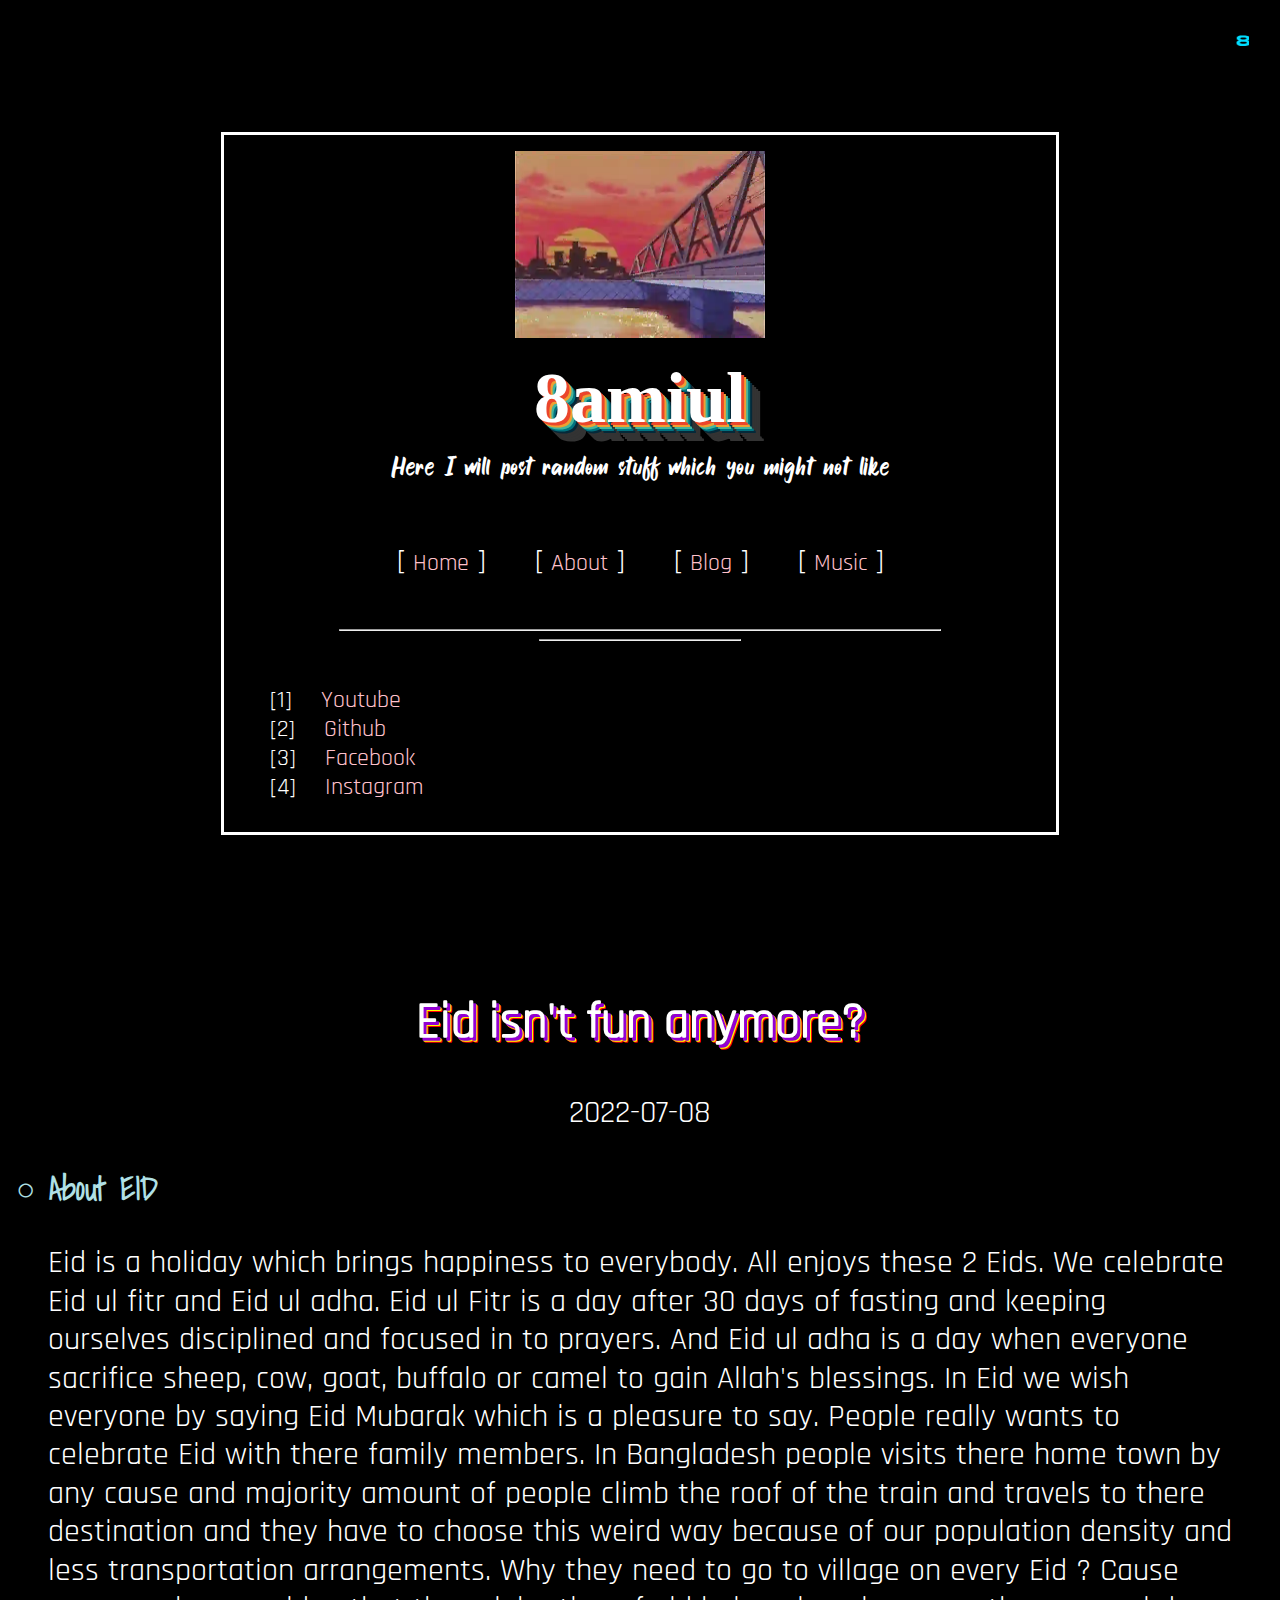
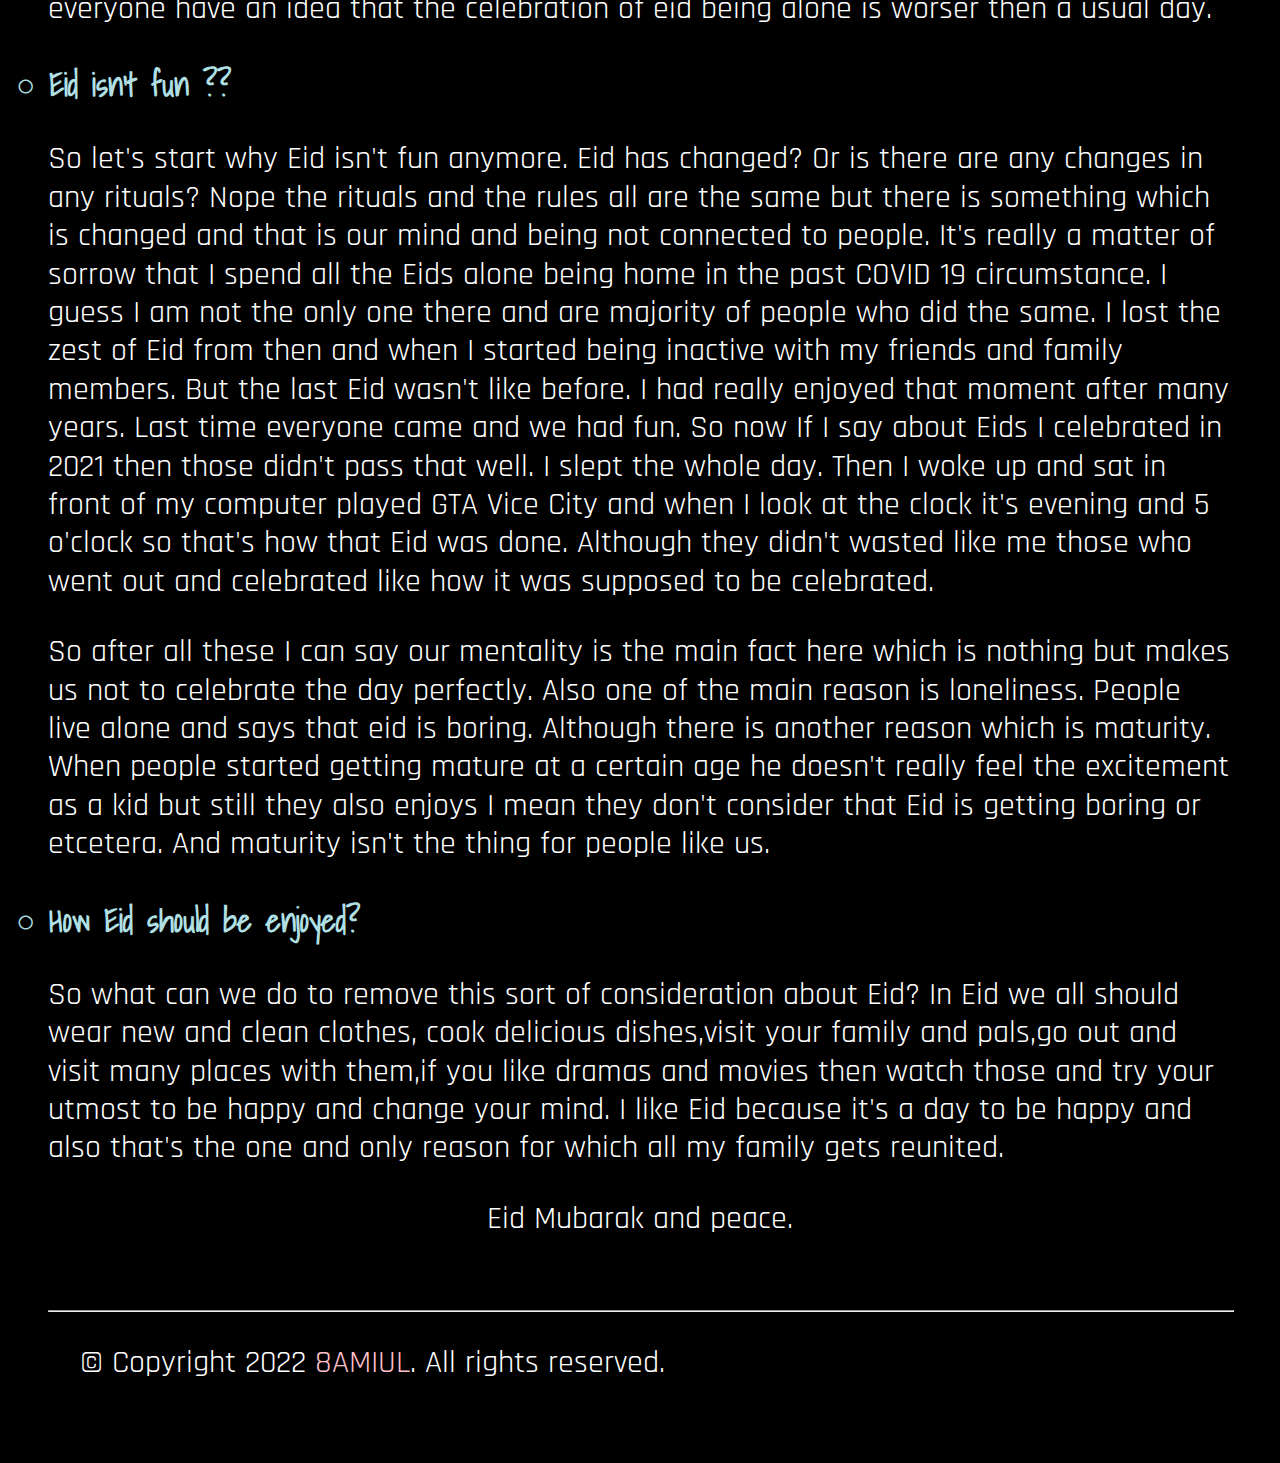
<file: blog/eid/index.html>
<!DOCTYPE html>
<html lang="en">

<head>
 	<link rel="preconnect" href="https://fonts.googleapis.com">
	<link rel="preconnect" href="https://fonts.gstatic.com" crossorigin>
	<link href="https://fonts.googleapis.com/css2?family=Shadows+Into+Light&display=swap&family=Annie+Use+Your+Telescope" rel="stylesheet">

  <meta charset="utf-8">
  <meta name="google-site-verification" content="T_KR1IG2yqUfP_Xi7KEiVWak-gvlOiY60POwD4b_uL0" />
    <title>8amiul's Website</title>
    </head>

	<div class="first"><marquee><font>8AMIUL&nbsp;&nbsp;&nbsp;&nbsp;&nbsp;8AMIUL&nbsp;&nbsp;&nbsp;&nbsp;&nbsp;8AMIUL</font></marquee></div>


<!-- <body background="/img/base/bg.png" text="white" link="cyan" vlink="cyan"> -->
<!-- <body background="/img/base/background.jpg" text="white" link="cyan" vlink="cyan"> -->

    <body style="background-color:black;" text="white" link="cyan" vlink="cyan">
    <meta name="author" content="8amiul">
    <meta name="description" content="8amiul's Website">
    <meta name="keywords" content="8amiul, 8amiulyt, 8amiul's Website">
    <link rel="icon" type="image/png" href="/img/base/logo.ico">
    <meta name="viewport" content="width=device-width, initial-scale=1">
    <link rel="stylesheet" href="/css/style.css">
    <script src="/js/script.js"></script>
    <section class="section">
	
     <div class="container">
          <header>
      <div id="img-gallery"></div>
      <h1>8amiul</h1>
<blockquote>
    Here I will post random stuff which you might not like
                                                           </blockquote> <br>
      <div class="panel">
      <nav>
	<span>[<a href="/">Home</a>]</span>
	<span>[<a href="/aboutme">About</a>]</span>
	<span>[<a href="/blog">Blog</a>]</span>
	<span>[<a href="/music">Music</a>]</span>
      </nav> 
      </div>
    <br><hr width="75%"><hr width="25%"><br>
    <div class="sociallinks">
    <nav>
    <span>[1]</span><a href="https://www.youtube.com/c/8AMIUL"> Youtube</a><br>
    <span>[2]</span><a href="https://github.com/8amiul"> Github</a><br>
    <span>[3]</span><a href="https://www.facebook.com/8amiulyt/"> Facebook</a><br>
    <span>[4]</span><a href="https://www.instagram.com/8amiulyt/"> Instagram</a><br>
    </nav>
    </div>

 </header> 
                
<h1 class="title">
  Eid isn&#x27;t fun anymore?
  </h1>


  <p class="date">2022-07-08</p>
  <div class="blogtext">
  <h2> ○ About EID </h2>
<p>
Eid is a holiday which brings happiness to everybody. All enjoys these 2 Eids. We celebrate Eid ul fitr and Eid ul adha. 
Eid ul Fitr is a day after 30 days of fasting and keeping ourselves disciplined and focused in to prayers. And Eid ul adha is a day when everyone sacrifice sheep, cow, goat, buffalo or camel to gain Allah's blessings.
In Eid we wish everyone by saying Eid Mubarak which is a pleasure to say. People really wants to celebrate Eid with there family members. In Bangladesh people visits there home town by any cause and majority amount of people climb the roof of the train and travels to there destination and they have to choose this weird way because of our population density and less transportation arrangements. Why they need to go to village on every Eid ? Cause everyone have an idea that the celebration of eid being alone is worser then a usual day. 
</p>
<h2> ○ Eid isn't fun ??</h2>
<p>
So let's start why Eid isn't fun anymore. Eid has changed? Or is there are any changes in any rituals? Nope the rituals and the rules all are the same but there is something which is changed and that is our mind and being not connected to people. 
It's really a matter of sorrow that I spend all the Eids alone being home in the past COVID 19 circumstance. 
I guess I am not the only one there and are majority of people who did the same. 
I lost the zest of Eid from then and when I started being inactive with my friends and family members. 
But the last Eid wasn't like before. I had really enjoyed that moment after many years. Last time everyone came and we had fun. 
So now If I say about Eids I celebrated in 2021 then those didn't pass that well. I slept the whole day. Then I woke up and sat in front of my computer played GTA Vice City and when I look at the clock it's evening and 5 o'clock so that's how that Eid was done. 
Although they didn't wasted like me those who went out and celebrated like how it was supposed to be celebrated.
</p>
<p>
So after all these I can say our mentality is the main fact here which is nothing but makes us not to celebrate the day perfectly. 
Also one of the main reason is loneliness. People live alone and says that eid is boring. Although there is another reason which is maturity. 
When people started getting mature at a certain age he doesn't really feel the excitement as a kid but still they also enjoys I mean they don't consider that Eid is getting boring or etcetera. 
And maturity isn't the thing for people like us.
<p>
<h2>○ How Eid should be enjoyed?</h2>
<p>
So what can we do to remove this sort of consideration about Eid? 
In Eid we all should wear new and clean clothes, cook delicious dishes,visit your family and pals,go out and visit many places with them,if you like dramas and movies then watch those  and try your utmost to be happy and change your mind.
I like Eid because it's a day to be happy and also that's the one and only reason for which all my family gets reunited.
<p>
<center><p>Eid Mubarak and peace.</p></center>

  </div>
  
          </div>  
      </section>
    <footer>
  <hr class="footerhr" width="100%">
      <p>
  &copy Copyright 2022
  <a href="https://8amiul.xyz">8AMIUL</a>.
  All rights reserved.
      </p>
    </footer>
    </body>
</html>
</file>
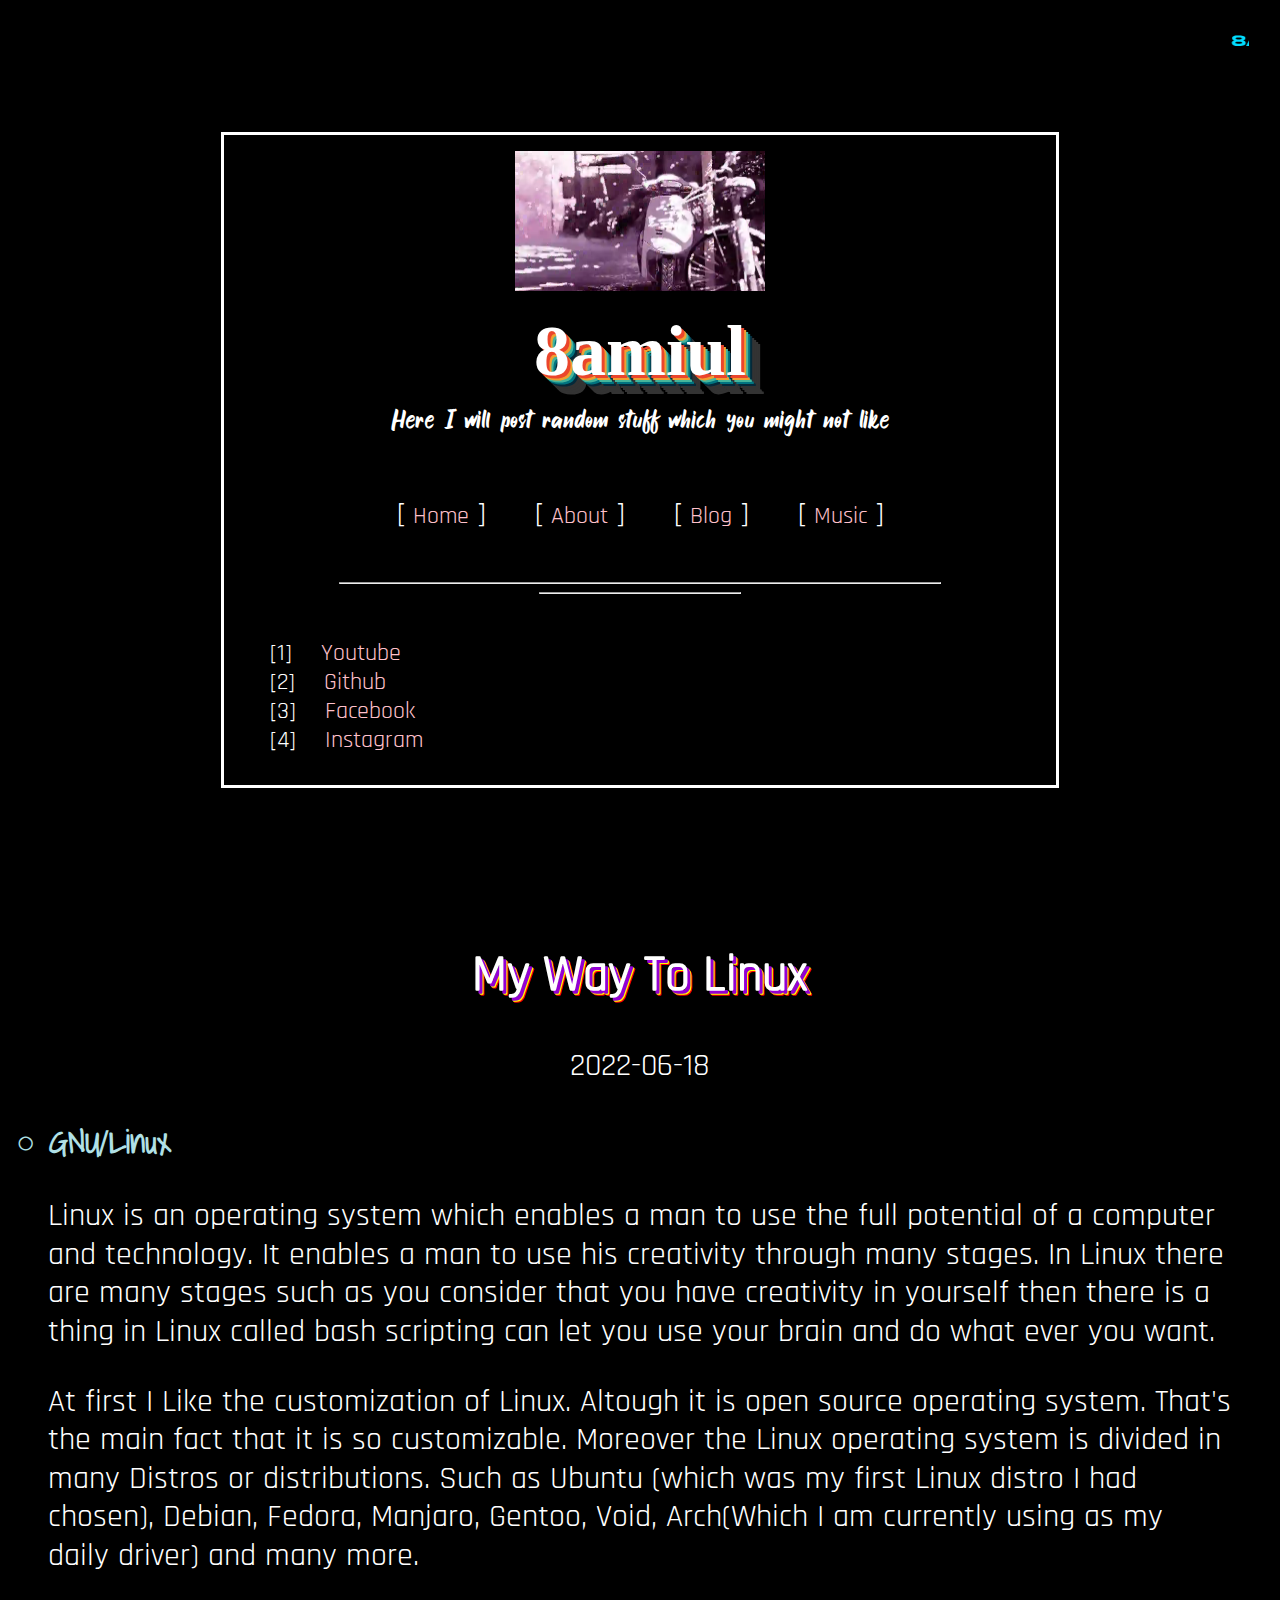
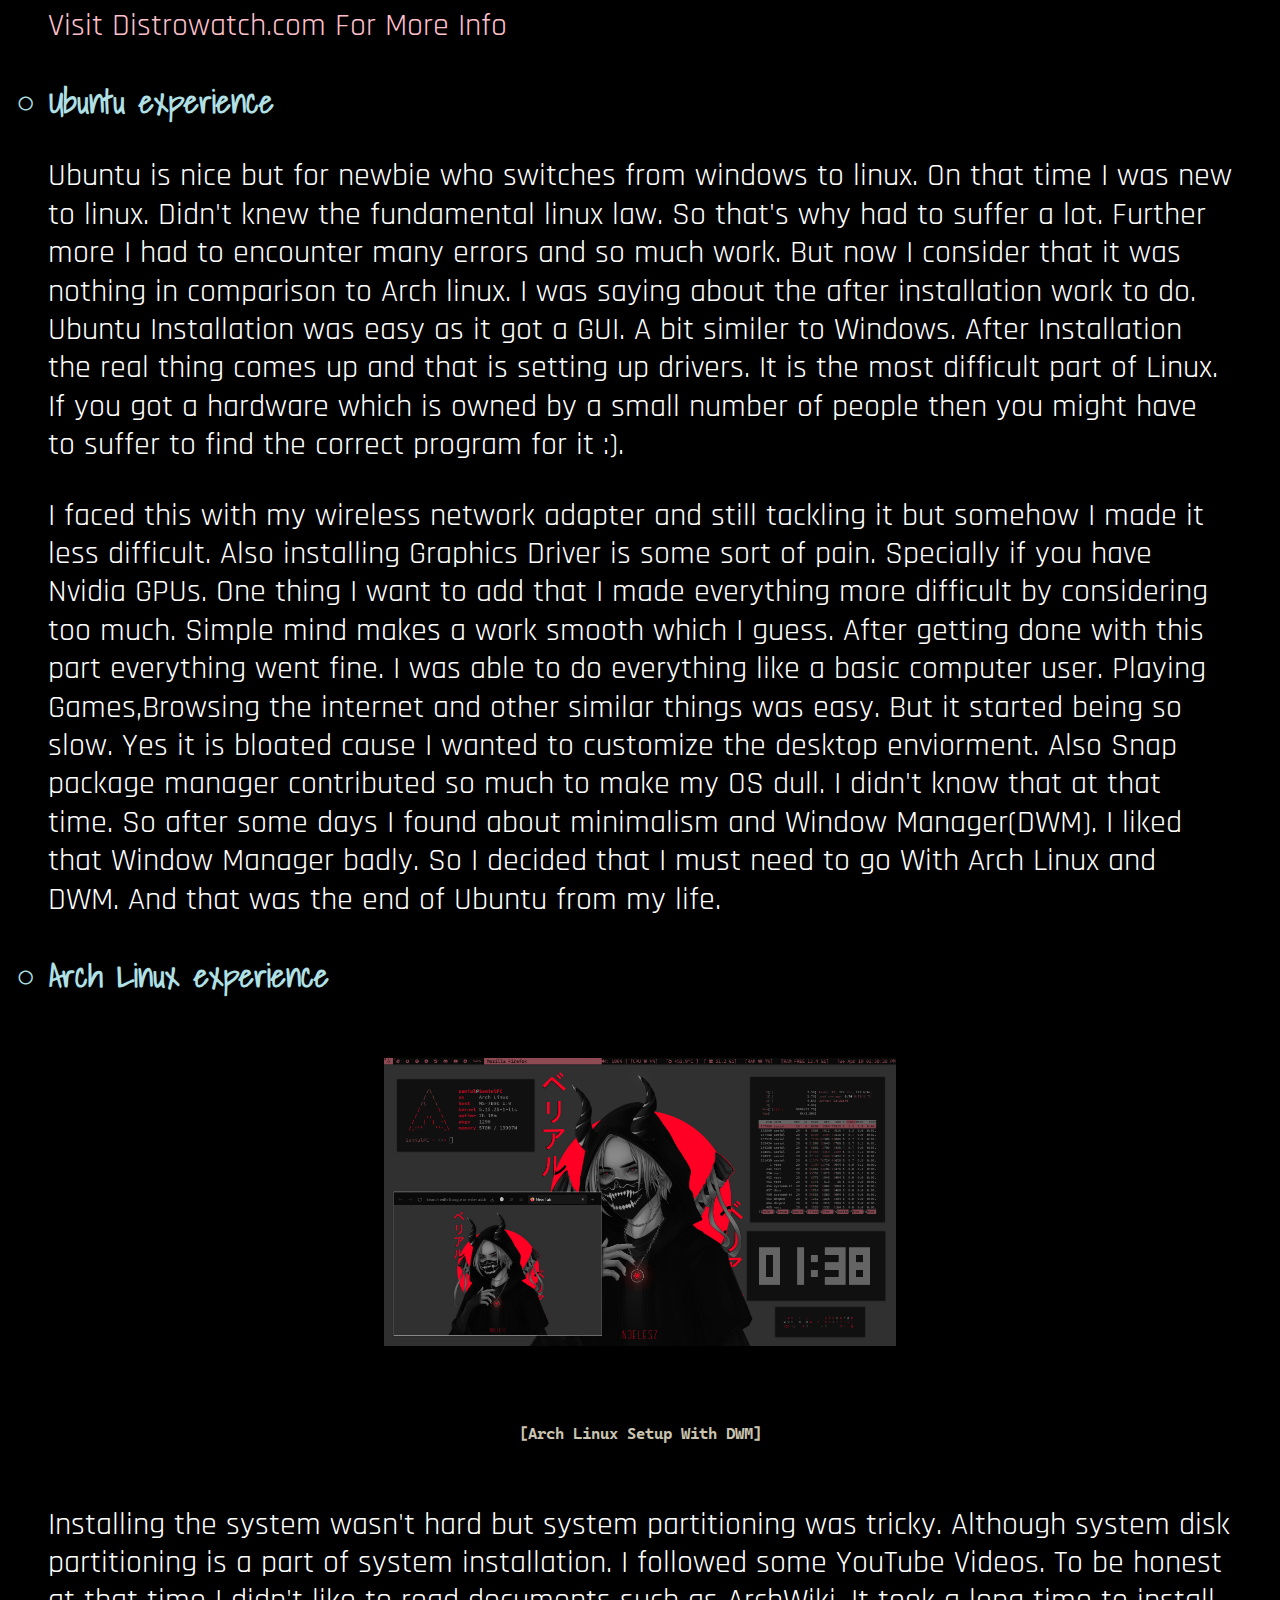
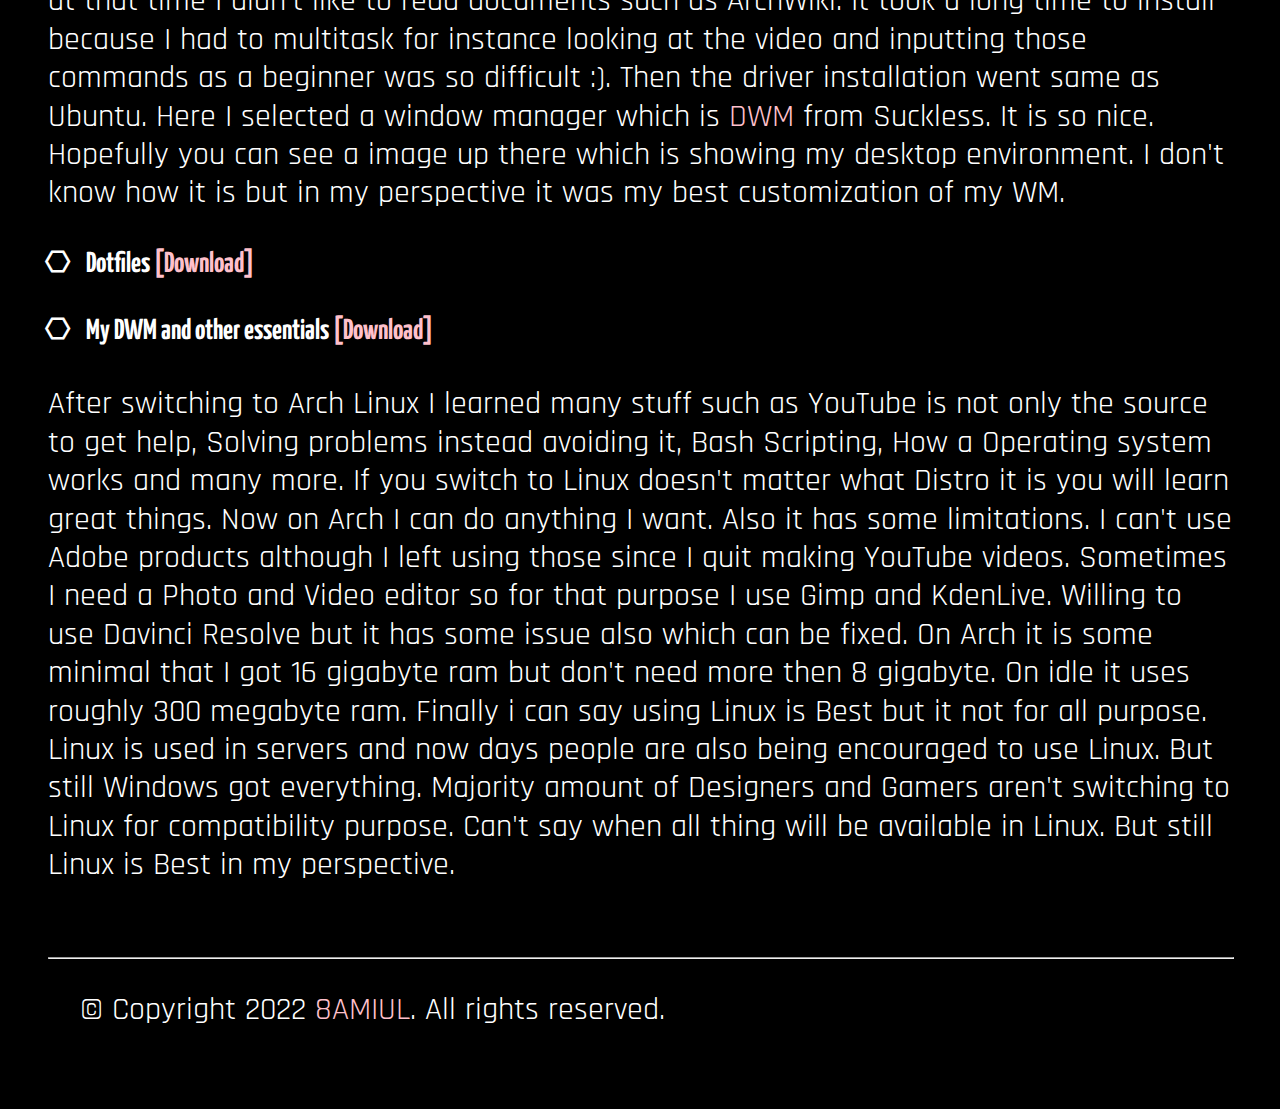
<file: blog/mywaytolinux/index.html>
<!DOCTYPE html>
<html lang="en">

<head>
 	<link rel="preconnect" href="https://fonts.googleapis.com">
	<link rel="preconnect" href="https://fonts.gstatic.com" crossorigin>
	<link href="https://fonts.googleapis.com/css2?family=Shadows+Into+Light&display=swap&family=Annie+Use+Your+Telescope" rel="stylesheet">

  <meta charset="utf-8">
  <meta name="google-site-verification" content="T_KR1IG2yqUfP_Xi7KEiVWak-gvlOiY60POwD4b_uL0" />
    <title>8amiul's Website</title>
    </head>

	<div class="first"><marquee><font>8AMIUL&nbsp;&nbsp;&nbsp;&nbsp;&nbsp;8AMIUL&nbsp;&nbsp;&nbsp;&nbsp;&nbsp;8AMIUL</font></marquee></div>


<!-- <body background="/img/base/bg.png" text="white" link="cyan" vlink="cyan"> -->
<!-- <body background="/img/base/background.jpg" text="white" link="cyan" vlink="cyan"> -->

    <body style="background-color:black;" text="white" link="cyan" vlink="cyan">
    <meta name="author" content="8amiul">
    <meta name="description" content="8amiul's Website">
    <meta name="keywords" content="8amiul, 8amiulyt, 8amiul's Website">
    <link rel="icon" type="image/png" href="/img/base/logo.ico">
    <meta name="viewport" content="width=device-width, initial-scale=1">
    <link rel="stylesheet" href="/css/style.css">
    <script src="/js/script.js"></script>
    <section class="section">
	
     <div class="container">
          <header>
      <div id="img-gallery"></div>
      <h1>8amiul</h1>
<blockquote>
    Here I will post random stuff which you might not like
                                                           </blockquote> <br>
      <div class="panel">
      <nav>
	<span>[<a href="/">Home</a>]</span>
	<span>[<a href="/aboutme">About</a>]</span>
	<span>[<a href="/blog">Blog</a>]</span>
	<span>[<a href="/music">Music</a>]</span>
      </nav> 
      </div>
    <br><hr width="75%"><hr width="25%"><br>
    <div class="sociallinks">
    <nav>
    <span>[1]</span><a href="https://www.youtube.com/c/8AMIUL"> Youtube</a><br>
    <span>[2]</span><a href="https://github.com/8amiul"> Github</a><br>
    <span>[3]</span><a href="https://www.facebook.com/8amiulyt/"> Facebook</a><br>
    <span>[4]</span><a href="https://www.instagram.com/8amiulyt/"> Instagram</a><br>
    </nav>
    </div>

 </header> 
                
<h1 class="title">
  My Way To Linux
  </h1>


  <p class="date">2022-06-18</p>
  <div class="blogtext">
  <h2> ○ GNU/Linux </h2>
<p>
Linux is an operating system which enables a man to use the full potential of a computer and technology. 
It enables a man to use his creativity through many stages. 
In Linux there are many stages such as you consider that you have creativity in yourself then there is a thing in Linux called bash scripting can let you use your brain and do what ever you want.
</p>
<p>
<p>At first I Like the customization of Linux. 
Altough it is open source operating system. 
That's the main fact that it is so customizable. 
Moreover the Linux operating system is divided in many Distros or distributions. 
Such as Ubuntu (which was my first Linux distro I had chosen), Debian, Fedora, Manjaro, Gentoo, Void, Arch(Which I am currently using as my daily driver) and many more.</p>
</p>
<p><a href="https://distrowatch.com/dwres.php?resource=family-tree">Visit Distrowatch.com For More Info</a> </p>
<h2> ○ Ubuntu experience</h2>
<p> 
Ubuntu is nice but for newbie who switches from windows to linux. 
On that time I was new to linux. 
Didn't knew the fundamental linux law. 
So that's why had to suffer a lot. 
Further more I had to encounter many errors and so much work. 
But now I consider that it was nothing in comparison to Arch linux. 
I was saying about the after installation work to do. 
Ubuntu Installation was easy as it got a GUI. 
A bit similer to Windows. 
After Installation the real thing comes up and that is setting up drivers. 
It is the most difficult part of Linux. 
If you got a hardware which is owned by a small number of people then you might have to suffer to find the correct program for it :).
</p>
<p> 
I faced this with my wireless network adapter and still tackling it but somehow I made it less difficult. 
Also installing Graphics Driver is some sort of pain. 
Specially if you have Nvidia GPUs. 
One thing I want to add that I made everything more difficult by considering too much. 
Simple mind makes a work smooth which I guess. 
After getting done with this part everything went fine. 
I was able to do everything like a basic computer user. 
Playing Games,Browsing the internet and other similar things was easy. 
But it started being so slow. 
Yes it is bloated cause I wanted to customize the desktop enviorment. 
Also Snap package manager contributed so much to make my OS dull. 
I didn't know that at that time. 
So after some days I found about minimalism and Window Manager(DWM). 
I liked that Window Manager badly. 
So I decided that I must need to go With Arch Linux and DWM. 
And that was the end of Ubuntu from my life. 
</p>
<h2> ○ Arch Linux experience</h2>
<img class="centerimg" src="/img/mywaytolinux/x.png" width="800px">
<h3>[Arch Linux Setup With DWM]</h3>
<p>
Installing the system wasn't hard but system partitioning was tricky. 
Although system disk partitioning is a part of system installation. 
I followed some YouTube Videos. 
To be honest at that time I didn't like to read documents such as ArchWiki. 
It took a long time to install because I had to multitask for instance looking at the video and inputting those commands as a beginner was so difficult :). 
Then the driver installation went same as Ubuntu. 
Here I selected a window manager which is <a href="https://dwm.suckless.org/">DWM</a> from Suckless. 
It is so nice. Hopefully you can see a image up there which is showing my desktop environment. 
I don't know how it is but in my perspective it was my best customization of my WM.
</p>
<h4> ⎔&nbsp; &nbsp; Dotfiles <a href="https://github.com/8amiulyt/dotfiles.git">[Download]</a></h4>
<h4> ⎔&nbsp; &nbsp; My DWM and other essentials <a href="https://github.com/8amiulyt/wm.git">[Download]</a></h4>
<p>
After switching to Arch Linux I learned many stuff such as YouTube is not only the source to get help, Solving problems instead avoiding it, Bash Scripting, How a Operating system works and many more. 
If you switch to Linux doesn't matter what Distro it is you will learn great things. 
Now on Arch I can do anything I want. 
Also it has some limitations. 
I can't use Adobe products although I left using those since I quit making YouTube videos. 
Sometimes I need a Photo and Video editor so for that purpose I use Gimp and KdenLive. 
Willing to use Davinci Resolve but it has some issue also which can be fixed. 
On Arch it is some minimal that I got 16 gigabyte ram but don't need more then 8 gigabyte. 
On idle it uses roughly 300 megabyte ram. 
Finally i can say using Linux is Best but it not for all purpose. 
Linux is used in servers and now days people are also being encouraged to use Linux. 
But still Windows got everything. 
Majority amount of Designers and Gamers aren't switching to Linux for compatibility purpose. 
Can't say when all thing will be available in Linux. But still Linux is Best in my perspective.
</p>

  </div>
  
          </div>  
      </section>
    <footer>
  <hr class="footerhr" width="100%">
      <p>
  &copy Copyright 2022
  <a href="https://8amiul.xyz">8AMIUL</a>.
  All rights reserved.
      </p>
    </footer>
    </body>
</html>
</file>
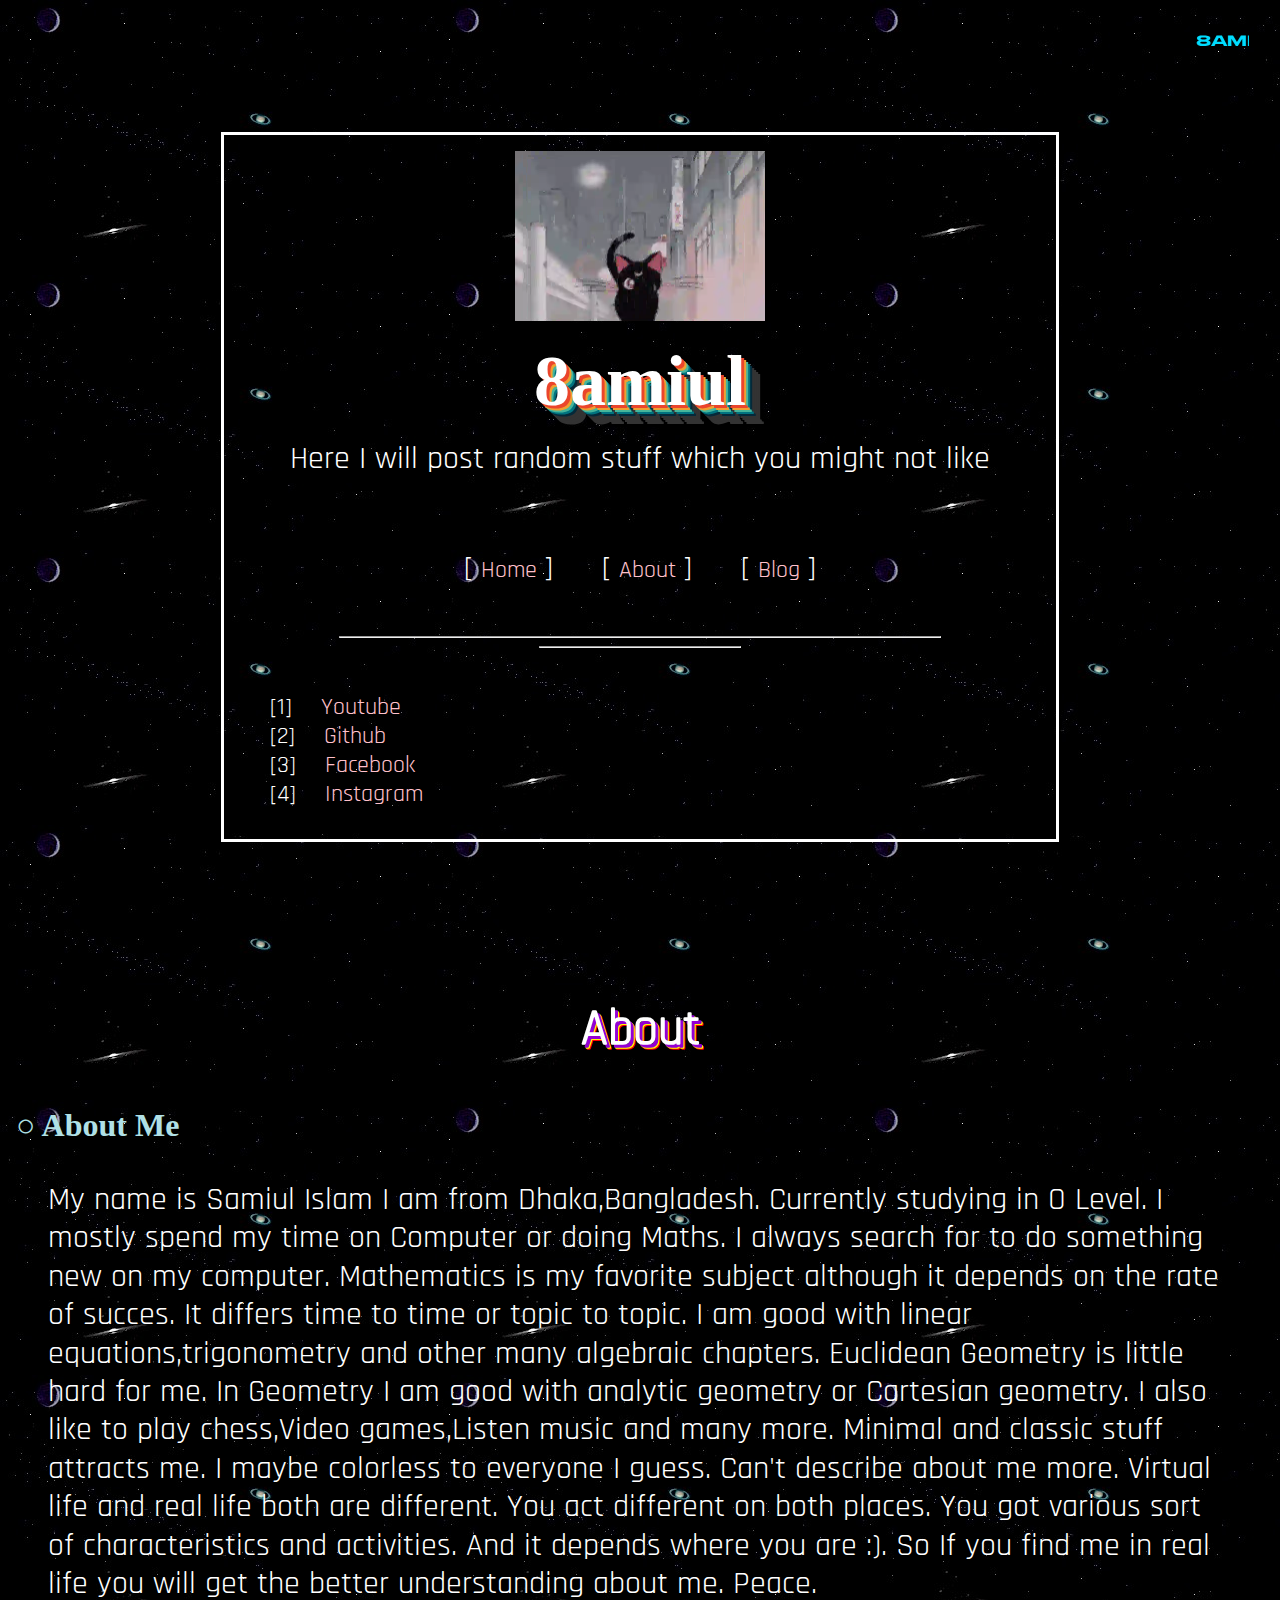
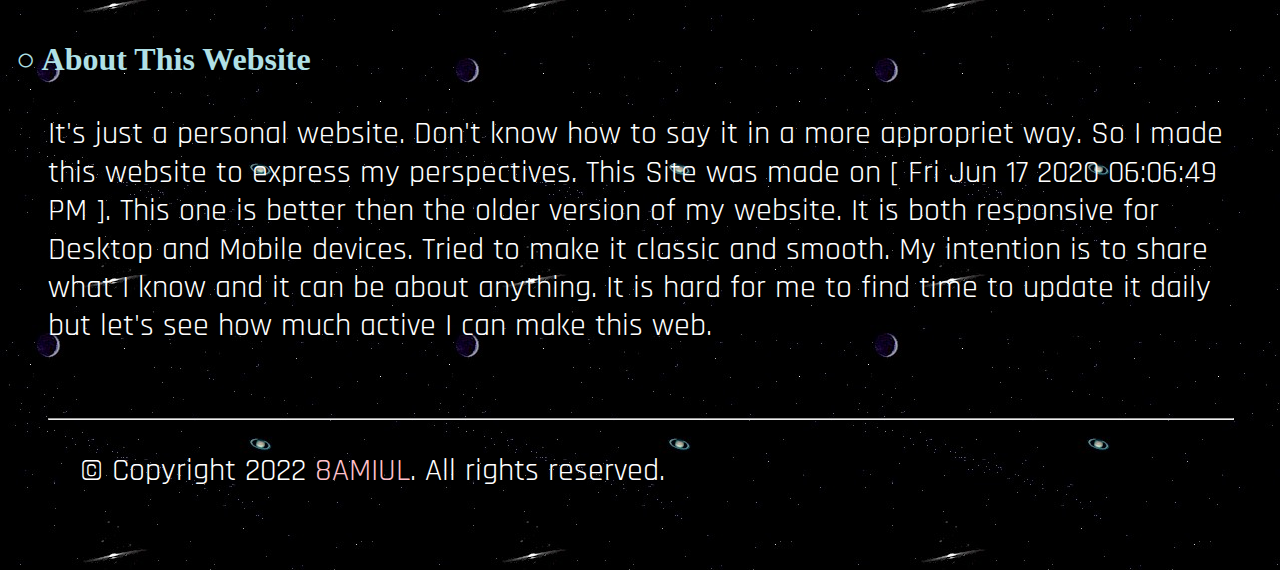
<file: public/aboutme/index.html>
<!DOCTYPE html>
<html lang="en">

<head>
  <meta charset="utf-8">
    <title>8amiul's Website</title>
    </head>

<div class="first"><marquee><font>8AMIUL&nbsp;&nbsp;&nbsp;&nbsp;&nbsp;8AMIUL&nbsp;&nbsp;&nbsp;&nbsp;&nbsp;8AMIUL</font></marquee></div>

<body background="/img/base/background.jpg" text="white" link="cyan" vlink="cyan">
    <link rel="icon" type="image/png" href="/img/base/logo.ico">
    <meta name="viewport" content="width=device-width, initial-scale=1">
    <link rel="stylesheet" href="/css/style.css">
    <script src="/js/script.js"></script>
    <section class="section">
          <div class="container">


          <header>
      <div id="img-gallery"></div>
      <h1>8amiul</h1>
<p>
    Here I will post random stuff which you might not like
                                                           </p> <br>
      <div class="panel">
      <nav>
	<span>[<a href="/">Home</a>]</span>
	<span>[<a href="/aboutme">About</a>]</span>
	<span>[<a href="/blog">Blog</a>]</span>
      </nav> 
      </div>
    <br><hr width="75%"><hr width="25%"><br>
    <div class="sociallinks">
    <nav>
    <span>[1]</span><a href="https://www.youtube.com/c/8AMIUL"> Youtube</a><br>
    <span>[2]</span><a href="https://github.com/8amiulyt"> Github</a><br>
    <span>[3]</span><a href="https://www.facebook.com/8amiulyt/"> Facebook</a><br>
    <span>[4]</span><a href="https://www.instagram.com/8amiulyt/"> Instagram</a><br>
    </nav>
    </div>

 </header> 
                
<h1 class="title">
  About
  </h1>


  <h2>○ About Me</h2>
<p>
My name is Samiul Islam I am from Dhaka,Bangladesh. 
Currently studying in O Level. 
I mostly spend my time on Computer or doing Maths. 
I always search for to do something new on my computer. 
Mathematics is my favorite subject although it depends on the rate of succes. 
It differs time to time or topic to topic. 
I am good with linear equations,trigonometry and other many algebraic chapters. 
Euclidean Geometry is little hard for me. 
In Geometry I am good with analytic geometry or Cartesian geometry. 
I also like to play chess,Video games,Listen music and many more. 
Minimal and classic stuff attracts me. 
I maybe colorless to everyone I guess. 
Can't describe about me more. Virtual life and real life both are different. 
You act different on both places. You got various sort of characteristics and activities. And it depends where you are :). So If you find me in real life you will get the better understanding about me. Peace.
</p>
<h2>○ About This Website</h2>
<p>
    It's just a personal website. Don't know how to say it in a more appropriet way. 
    So I made this website to express my perspectives. This Site was made on [ Fri Jun 17 2020 06:06:49 PM ]. This one is better then the older version of my website.
    It is both responsive for Desktop and Mobile devices. Tried to make it classic and smooth. My intention is to share what I know and it can be about anything.
    It is hard for me to find time to update it daily but let's see how much active I can make this web.
</p>

  
          </div>  
      </section>
    <footer>
  <hr class="footerhr" width="100%">
      <p>
  &copy Copyright 2022
  <a href="https://bugswriter.com">8AMIUL</a>.
  All rights reserved.
      </p>
    </footer>
    </body>
</html>
</file>
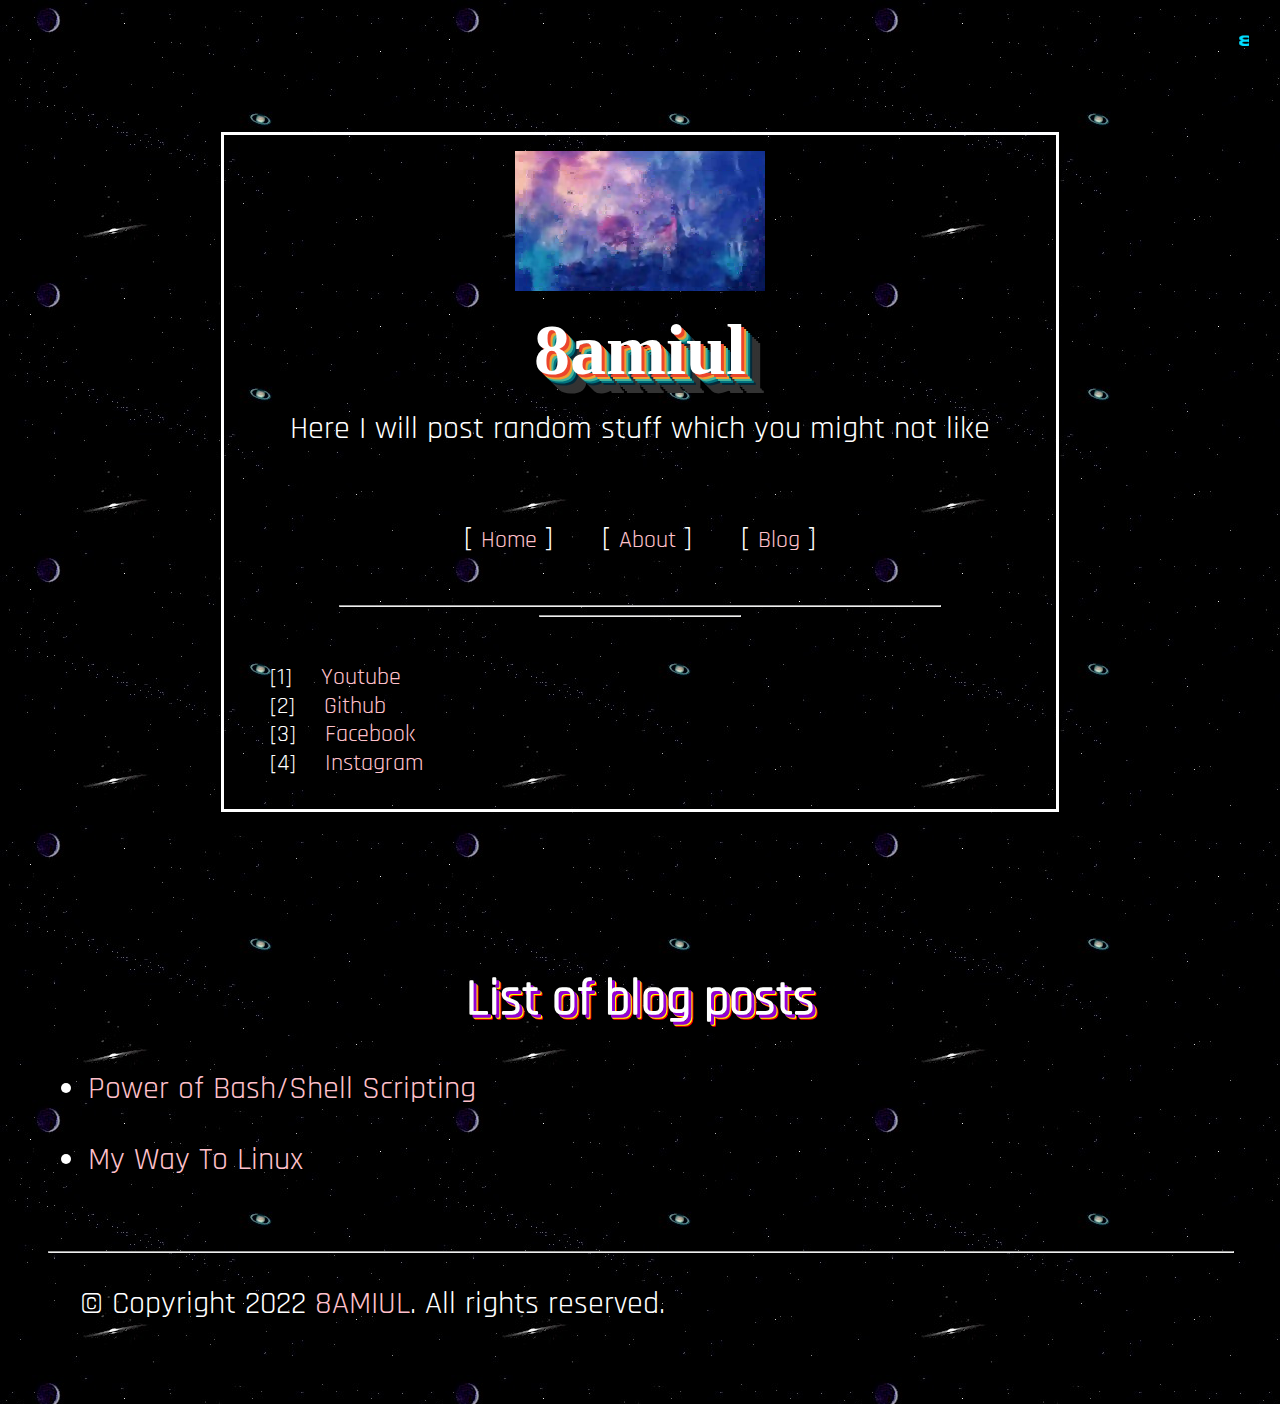
<file: public/blog/index.html>
<!DOCTYPE html>
<html lang="en">

<head>
  <meta charset="utf-8">
    <title>8amiul's Website</title>
    </head>

<div class="first"><marquee><font>8AMIUL&nbsp;&nbsp;&nbsp;&nbsp;&nbsp;8AMIUL&nbsp;&nbsp;&nbsp;&nbsp;&nbsp;8AMIUL</font></marquee></div>

<body background="/img/base/background.jpg" text="white" link="cyan" vlink="cyan">
    <link rel="icon" type="image/png" href="/img/base/logo.ico">
    <meta name="viewport" content="width=device-width, initial-scale=1">
    <link rel="stylesheet" href="/css/style.css">
    <script src="/js/script.js"></script>
    <section class="section">
          <div class="container">


          <header>
      <div id="img-gallery"></div>
      <h1>8amiul</h1>
<p>
    Here I will post random stuff which you might not like
                                                           </p> <br>
      <div class="panel">
      <nav>
	<span>[<a href="/">Home</a>]</span>
	<span>[<a href="/aboutme">About</a>]</span>
	<span>[<a href="/blog">Blog</a>]</span>
      </nav> 
      </div>
    <br><hr width="75%"><hr width="25%"><br>
    <div class="sociallinks">
    <nav>
    <span>[1]</span><a href="https://www.youtube.com/c/8AMIUL"> Youtube</a><br>
    <span>[2]</span><a href="https://github.com/8amiulyt"> Github</a><br>
    <span>[3]</span><a href="https://www.facebook.com/8amiulyt/"> Facebook</a><br>
    <span>[4]</span><a href="https://www.instagram.com/8amiulyt/"> Instagram</a><br>
    </nav>
    </div>

 </header> 
                
<h1 class="title">
  List of blog posts
</h1>
<ul>

   <li><a href="https://8amiulyt.github.io/blog/bash/">Power of Bash&#x2F;Shell Scripting</a></li>
     
   <li><a href="https://8amiulyt.github.io/blog/mywaytolinux/">My Way To Linux</a></li>
     
</ul>

          </div>  
      </section>
    <footer>
  <hr class="footerhr" width="100%">
      <p>
  &copy Copyright 2022
  <a href="https://bugswriter.com">8AMIUL</a>.
  All rights reserved.
      </p>
    </footer>
    </body>
</html>
</file>
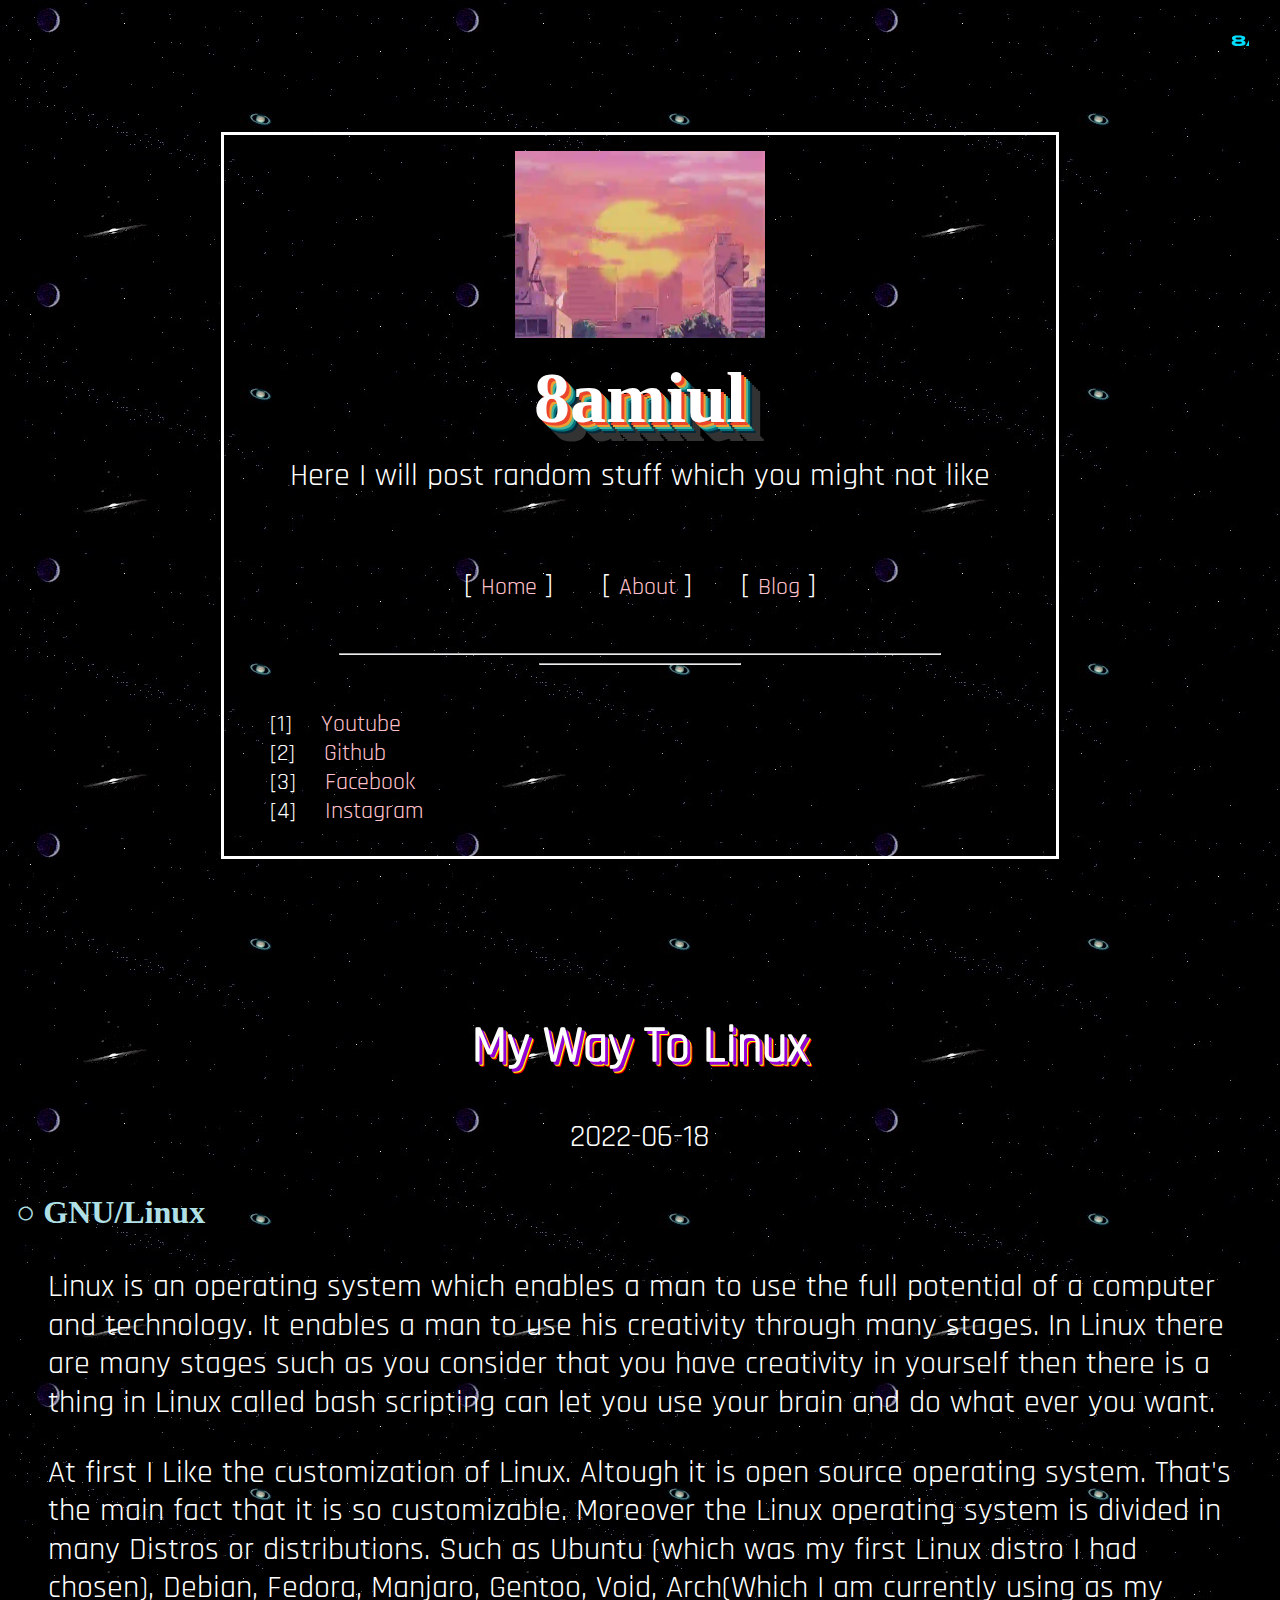
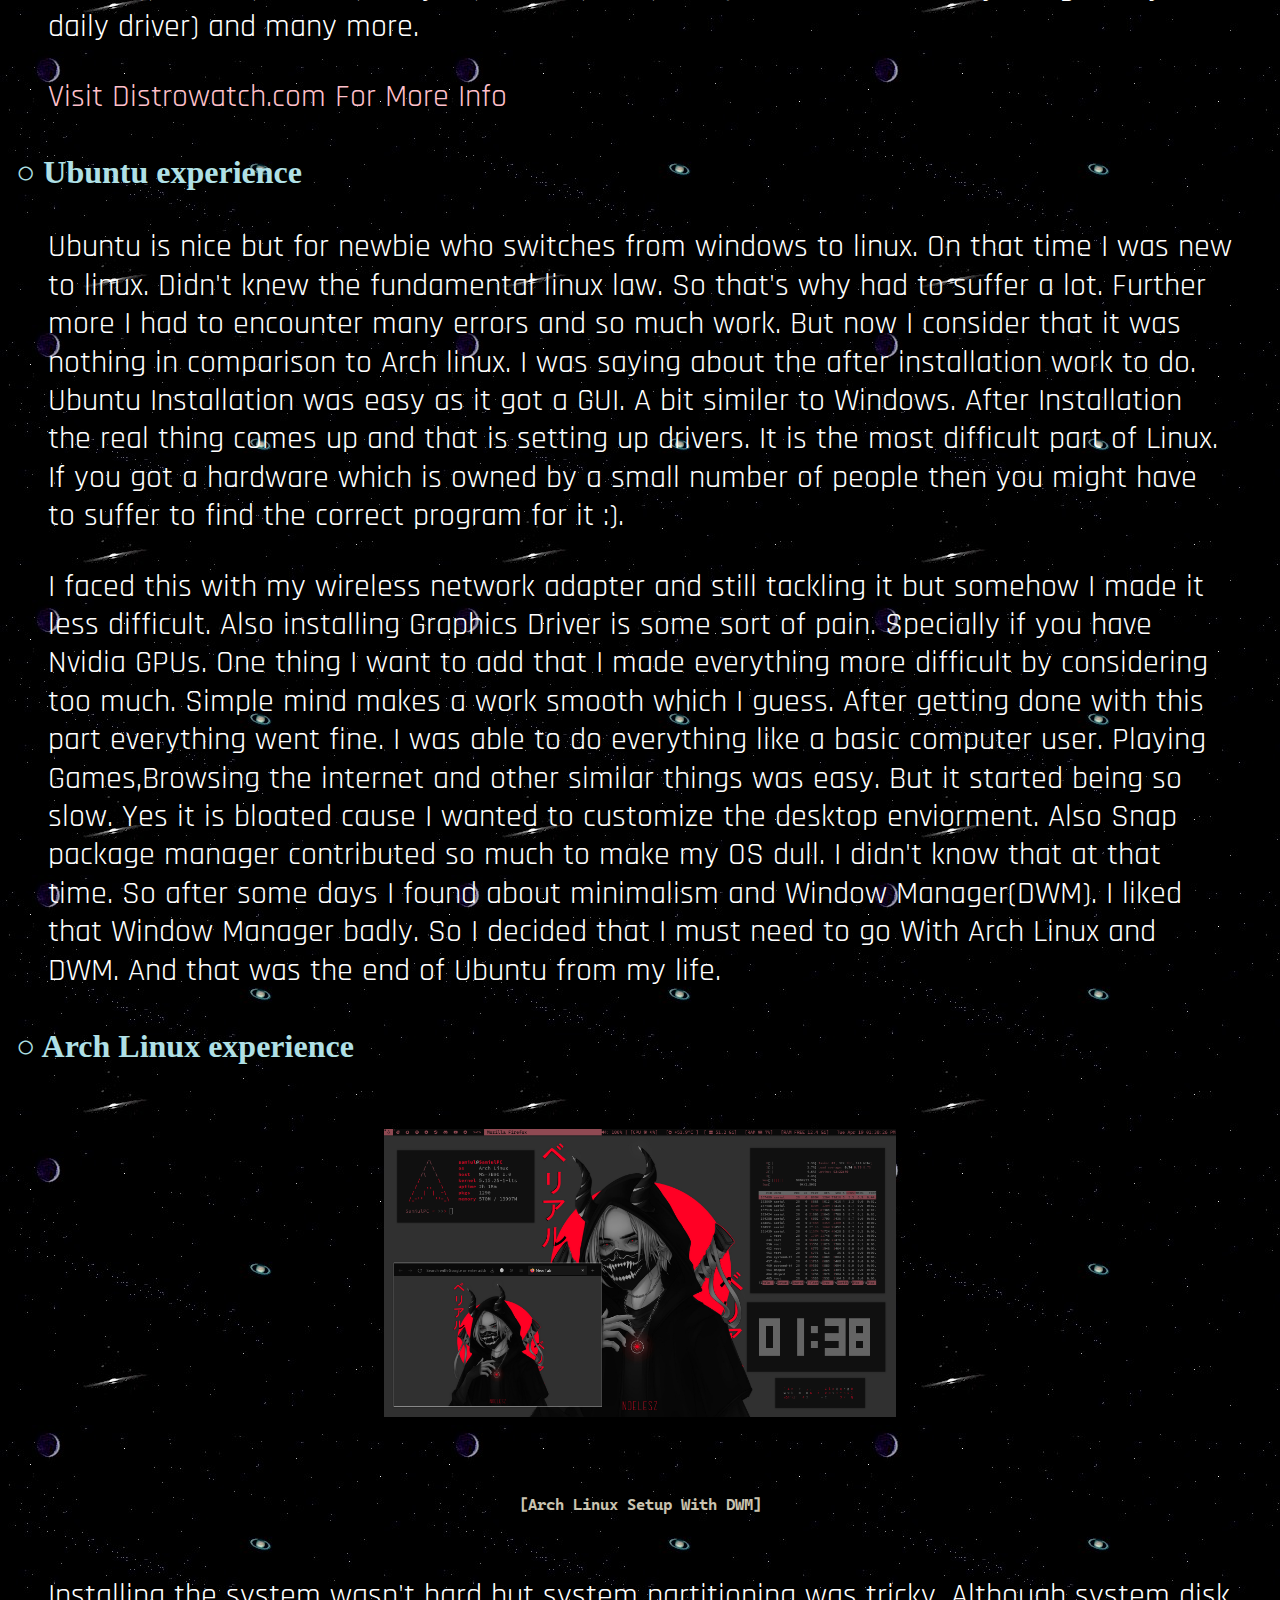
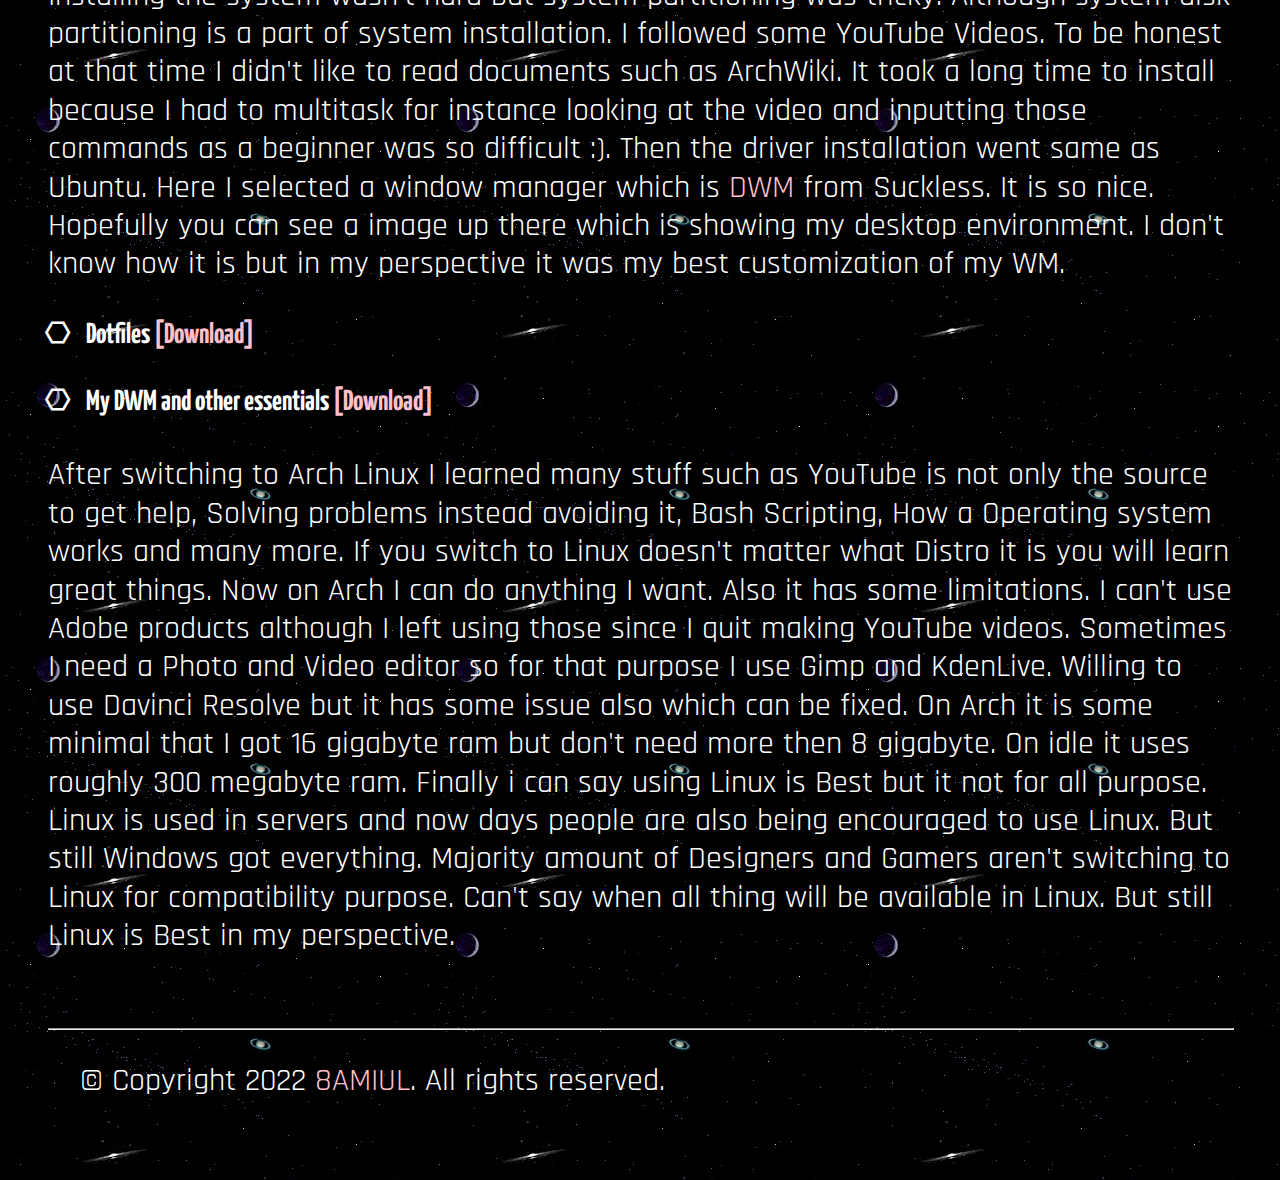
<file: public/blog/mywaytolinux/index.html>
<!DOCTYPE html>
<html lang="en">

<head>
  <meta charset="utf-8">
    <title>8amiul's Website</title>
    </head>

<div class="first"><marquee><font>8AMIUL&nbsp;&nbsp;&nbsp;&nbsp;&nbsp;8AMIUL&nbsp;&nbsp;&nbsp;&nbsp;&nbsp;8AMIUL</font></marquee></div>

<body background="/img/base/background.jpg" text="white" link="cyan" vlink="cyan">
    <link rel="icon" type="image/png" href="/img/base/logo.ico">
    <meta name="viewport" content="width=device-width, initial-scale=1">
    <link rel="stylesheet" href="/css/style.css">
    <script src="/js/script.js"></script>
    <section class="section">
          <div class="container">


          <header>
      <div id="img-gallery"></div>
      <h1>8amiul</h1>
<p>
    Here I will post random stuff which you might not like
                                                           </p> <br>
      <div class="panel">
      <nav>
	<span>[<a href="/">Home</a>]</span>
	<span>[<a href="/aboutme">About</a>]</span>
	<span>[<a href="/blog">Blog</a>]</span>
      </nav> 
      </div>
    <br><hr width="75%"><hr width="25%"><br>
    <div class="sociallinks">
    <nav>
    <span>[1]</span><a href="https://www.youtube.com/c/8AMIUL"> Youtube</a><br>
    <span>[2]</span><a href="https://github.com/8amiulyt"> Github</a><br>
    <span>[3]</span><a href="https://www.facebook.com/8amiulyt/"> Facebook</a><br>
    <span>[4]</span><a href="https://www.instagram.com/8amiulyt/"> Instagram</a><br>
    </nav>
    </div>

 </header> 
                
<h1 class="title">
  My Way To Linux
  </h1>


  <p class="date">2022-06-18</p>
  <div class="blogtext">
  <h2> ○ GNU/Linux </h2>
<p>
Linux is an operating system which enables a man to use the full potential of a computer and technology. 
It enables a man to use his creativity through many stages. 
In Linux there are many stages such as you consider that you have creativity in yourself then there is a thing in Linux called bash scripting can let you use your brain and do what ever you want.
</p>
<p>
<p>At first I Like the customization of Linux. 
Altough it is open source operating system. 
That's the main fact that it is so customizable. 
Moreover the Linux operating system is divided in many Distros or distributions. 
Such as Ubuntu (which was my first Linux distro I had chosen), Debian, Fedora, Manjaro, Gentoo, Void, Arch(Which I am currently using as my daily driver) and many more.</p>
</p>
<p><a href="https://distrowatch.com/dwres.php?resource=family-tree">Visit Distrowatch.com For More Info</a> </p>
<h2> ○ Ubuntu experience</h2>
<p> 
Ubuntu is nice but for newbie who switches from windows to linux. 
On that time I was new to linux. 
Didn't knew the fundamental linux law. 
So that's why had to suffer a lot. 
Further more I had to encounter many errors and so much work. 
But now I consider that it was nothing in comparison to Arch linux. 
I was saying about the after installation work to do. 
Ubuntu Installation was easy as it got a GUI. 
A bit similer to Windows. 
After Installation the real thing comes up and that is setting up drivers. 
It is the most difficult part of Linux. 
If you got a hardware which is owned by a small number of people then you might have to suffer to find the correct program for it :).
</p>
<p> 
I faced this with my wireless network adapter and still tackling it but somehow I made it less difficult. 
Also installing Graphics Driver is some sort of pain. 
Specially if you have Nvidia GPUs. 
One thing I want to add that I made everything more difficult by considering too much. 
Simple mind makes a work smooth which I guess. 
After getting done with this part everything went fine. 
I was able to do everything like a basic computer user. 
Playing Games,Browsing the internet and other similar things was easy. 
But it started being so slow. 
Yes it is bloated cause I wanted to customize the desktop enviorment. 
Also Snap package manager contributed so much to make my OS dull. 
I didn't know that at that time. 
So after some days I found about minimalism and Window Manager(DWM). 
I liked that Window Manager badly. 
So I decided that I must need to go With Arch Linux and DWM. 
And that was the end of Ubuntu from my life. 
</p>
<h2> ○ Arch Linux experience</h2>
<img class="centerimg" src="/img/mywaytolinux/x.png" width="800px">
<h3>[Arch Linux Setup With DWM]</h3>
<p>
Installing the system wasn't hard but system partitioning was tricky. 
Although system disk partitioning is a part of system installation. 
I followed some YouTube Videos. 
To be honest at that time I didn't like to read documents such as ArchWiki. 
It took a long time to install because I had to multitask for instance looking at the video and inputting those commands as a beginner was so difficult :). 
Then the driver installation went same as Ubuntu. 
Here I selected a window manager which is <a href="https://dwm.suckless.org/">DWM</a> from Suckless. 
It is so nice. Hopefully you can see a image up there which is showing my desktop environment. 
I don't know how it is but in my perspective it was my best customization of my WM.
</p>
<h4> ⎔&nbsp; &nbsp; Dotfiles <a href="https://github.com/8amiulyt/dotfiles.git">[Download]</a></h4>
<h4> ⎔&nbsp; &nbsp; My DWM and other essentials <a href="https://github.com/8amiulyt/wm.git">[Download]</a></h4>
<p>
After switching to Arch Linux I learned many stuff such as YouTube is not only the source to get help, Solving problems instead avoiding it, Bash Scripting, How a Operating system works and many more. 
If you switch to Linux doesn't matter what Distro it is you will learn great things. 
Now on Arch I can do anything I want. 
Also it has some limitations. 
I can't use Adobe products although I left using those since I quit making YouTube videos. 
Sometimes I need a Photo and Video editor so for that purpose I use Gimp and KdenLive. 
Willing to use Davinci Resolve but it has some issue also which can be fixed. 
On Arch it is some minimal that I got 16 gigabyte ram but don't need more then 8 gigabyte. 
On idle it uses roughly 300 megabyte ram. 
Finally i can say using Linux is Best but it not for all purpose. 
Linux is used in servers and now days people are also being encouraged to use Linux. 
But still Windows got everything. 
Majority amount of Designers and Gamers aren't switching to Linux for compatibility purpose. 
Can't say when all thing will be available in Linux. But still Linux is Best in my perspective.
</p>

  </div>
  
          </div>  
      </section>
    <footer>
  <hr class="footerhr" width="100%">
      <p>
  &copy Copyright 2022
  <a href="https://bugswriter.com">8AMIUL</a>.
  All rights reserved.
      </p>
    </footer>
    </body>
</html>
</file>
<file: css/style.css>
@font-face {
    font-family: jetbrains;
    src: url("/fonts/jetbraiins");
}

@font-face {
    font-family: stretchpro;
    src: url("/fonts/StretchPro.otf");
  }

  @font-face {
    font-family: smilecandy;
    src: url("/fonts/smilecandy.ttf");
  }
  @font-face {
    font-family: normal_;
    src: url("/fonts/Regular.ttf");
  }
  @font-face {
    font-family: jimmy;
    src: url("/fonts/Jimmy.otf");
  }
  @font-face {
    font-family: ccode;
    src: url("/fonts/CascadiaCode.ttf")
  }
  @font-face {
    font-family: rajdhani;
    src: url("/fonts/Rajdhani-Regular.ttf")
  }
  @font-face {
    font-family: almost;
    src: url("/fonts/almost.ttf")
  }
  @font-face {
    font-family: cactus;
    src: url("/fonts/cactus.ttf")
  }
 @font-face {
    font-family: charm;
    src : url("/fonts/Charm-Regular.ttf")
    }
 @font-face {
     font-family: charmbold;
     src : url("/fonts/Charm-Bold.ttf")
    }
 @font-face {
    font-family: Zpaf;
    src : url{"/fonts/Zpaf.ttf"}
    }


body{
padding: 1em;
max-width: 187.5em;
margin: auto;
line-height: 1.4em;
}

.first{
        font-family: stretchpro;
        font-size: 0.9375em;
        color: #00ddff;
}

header{
max-width: 50em;
float: right;
padding: 1em;
border-style: solid;
margin-bottom: 9.375em;
margin-left: 2em;
margin-right: 5em;
margin-top: 3.5em;
}


header h1{
        font-size: 450%;
        font-family: 'Chonburi', cursive;
        text-align: center;
        text-shadow: 3px 3px 0px #eb452b,
                     5px 5px 0px #efa032,
                     7px 7px 0px #46b59b,
                     9px 9px 0px #01737f,
                     11px 11px 0px #052939,
                     13px 13px 0px #333333,
                     15px 15px 0px #333333,
                     17px 17px 0px #333333,
                     19px 19px 0px #333333; 
}

header blockquote{
        font-size: 150%;
        font-family: smilecandy;
        text-align: center;
}

#img-gallery img{
    max-width: 15.625em;
    vertical-align: top;
    display: block;
    margin-left: auto;
    margin-right: auto;
}



.panel{
    text-align: center;
    font-size: 200%;
    font-family: rajdhani;
}

.text{
    font-size: 1.875em;
    line-height: 1.5em;
    font-family: rajdhani;
}

.link{
    font-size: 200%;
    font-family: jetbrains;

}

.date{
    text-align: center;
}

a{
        text-decoration: none;
            color: #ffc0cb;
}

a:hover{
        text-decoration: underline;
            color: cyan;
}


nav{
        padding: 0.125em;
            margin: 0.625em;
}

nav a{
        margin: 0.3125em;
		font-size: 75%;
}

nav span{
        margin: 0.625em;
}

.sociallinks nav{
    padding: 0.3125em;
    margin: 0.625em;
}

.sociallinks span{
    margin: 0.625em;
    font-family: rajdhani;
    text-align: left;
    font-size: 150%;
}

.sociallinks a{
    line-height: 120%;
    font-size: 150%;
    font-family: rajdhani;
    text-align: left;
}

.title{
        font-family: rajdhani;
        text-align: center;
        line-height: 1.5em;
        font-size: 3.125em;
                text-shadow: 3px 3px 0px #9400d3,
                     4px 4px 0px #ffff00,
                     5px 5px 0px #ff0000;
}

p,li{
    font-family: rajdhani;
    line-height: 1.2em;
    font-size: 1.5em;
    margin: 0.8em;
}

h2{
    font-family: Shadows Into Light;
    line-height: 1.5em;
    text-align: left;
    font-size: 2em;
    color: powderblue;
}

h3{
    font-family: ccode;
    line-height: 1em;
    text-align: center;
    font-size: 1em;
    color: #cac4b0;
    padding: 2em;
}
.centerimg{
    display: block;
    margin-left: auto;
    margin-right: auto;
    padding: 2em;
}

h4{
    font-family: almost;
    line-height: 1em;
    text-align: left;
    margin-left: 1em;
    font-size: 1.8em; 
}

.blogtext{
    margin: 0;
    padding-right: 50em;
} 

footer{
    padding: 2em;
}

.footerhr{
    display: flex;
    align-items: flex-end;
    color: white;
}

.textbox{
    border:white;
    border-width:2px;
    border-style:solid;
    Background-color:black;
}

.textbox p{
    font-size: 22px;
    color: lightgreen;
}

.rank_{
    color:#98f5ff;
    font-size: 4em;
	padding-left: 0.3em;
    font-family: Annie Use Your Telescope;
}



/* For Mobile or Tablets */
@media only screen and (max-width: 1280px) {
header{
    float: none;
    display: block;
    margin-left: auto;
    margin-right: auto;
    text-align: center;
    }
.first{
    padding: 1em;
}

.sociallinks{
    text-align: left;
}

p,li{
    margin: 1em;
    font-size: 2em;
}

.blogtext{
    padding-right: 0;
}
.centerimg{
    width: 32em;
}

}




/* For Small Mobile Such as Iphone5,SE,Samsung M01*/
@media only screen and (max-width: 600px) {
body{
    padding: 0.5em;
    font-size: 55%;
}

header{
 margin: 1.5em;
 max-width: 50em;
 float: right;
 padding: 1em;
 border-style: solid;

}

.panel{
    font-size: 180%;
    line-height: 2em;
}

header h1{
    font-size: 500%;
}

h1{
    font-size: 100%;
}

#img-gallery img{
    max-width: 90px;
}

main img{
    max-width: 250px;
}

p,li{
    font-size: 1.88em;
}

.title{
    font-family: rajdhani;
    text-align: center;
    line-height: 1.5em;
    font-size: 3.125em;
            text-shadow: 2px 2px 0px #9400d3,
                 3px 3px 0px #ffff00,
                 4px 4px 0px #ff0000;
}

.centerimg{
    width: 200px;
}

.blogtext{
    padding-right: 0;
}

h4 a{
    font-size: 80%;
}

.textbox p{
    font-size: 1.5em;
    color: lightgreen;
}

.simple-audio-player {
    witdh: 200px;
    font-size: 1px;
}

.rank_{
     color:#98f5ff;
     font-size: 4em;
     text-align: center;
     font-family: Annie Use Your Telescope;
}

nav a{
	font-size: 0.95em;
}

.sociallinks a{
font-size: 175%
}
}
</file>
<file: css/music.css>
@import url('https://maxcdn.bootstrapcdn.com/font-awesome/4.7.0/css/font-awesome.min.css');
*,*:before,*:after{outline:0;-webkit-box-sizing:border-box;box-sizing:border-box;}
input,button{outline:none;}
.flex{display:-webkit-flex;display:flex;}
.flex-wrap{display:-webkit-flex;display:flex;-webkit-flex-wrap:wrap;flex-wrap:wrap;}
.flex-align{-webkit-align-items:center;align-items:center;}
.w-full{width:100%;}

#simp button,#simp input,#simp img{border:0;}
#simp{max-width:600px;font-size:14px;font-family:"Segoe UI", Tahoma, sans-serif;text-align:initial;line-height:initial;background:#eef9f2;color:#000000;margin:0 auto;border-radius:6px;overflow:hidden;}
#simp .simp-album{padding:20px 25px 5px;}
#simp .simp-album .simp-cover{margin-right:30px; padding: 20px;} 
#simp .simp-album .simp-title{font-size:120%;font-weight:bold;}
#simp .simp-controls{padding:15px;}
#simp .simp-controls button{font-size:130%;width:32px;height:32px;background:none;color:#000000;padding:7px;cursor:pointer;border:0;border-radius:3px;}
#simp .simp-controls button[disabled]{color:#000000;cursor:initial;}
#simp .simp-controls button:not([disabled]):hover{background:#ffb6c1;color:#000000;}
#simp .simp-controls .simp-prev,#simp .simp-controls .simp-next{font-size:100%;}
#simp .simp-controls .simp-tracker,#simp .simp-controls .simp-volume{flex:1;margin-left:10px;position:relative;}
#simp .simp-controls .simp-buffer {position:absolute;top:50%;right:0;left:0;height:5px;margin-top:-2.5px;border-radius:100px;}
#simp .simp-controls .simp-loading .simp-buffer {-webkit-animation:audio-progress 1s linear infinite;animation:audio-progress 1s linear infinite;background-image: linear-gradient(-45deg, #000 25%, transparent 25%, transparent 50%, #000 50%, #000 75%, transparent 75%, transparent);background-repeat:repeat-x;background-size:25px 25px;color:transparent;}
#simp .simp-controls .simp-time,#simp .simp-controls .simp-others{margin-left:10px;}
#simp .simp-controls .simp-volume{max-width:110px;}
#simp .simp-controls .simp-volume .simp-mute{margin-right:5px;}
#simp .simp-controls .simp-others .simp-active{background:lightblue;}
#simp .simp-controls .simp-others .simp-shide button{font-size:100%;padding:0;width:24px;height:14px;display:block;}
#simp .simp-controls input[type=range]{-webkit-appearance:none;background:transparent;height:19px;margin:0;width:100%;display:block;position:relative;z-index:2;}
#simp .simp-controls input[type=range]::-webkit-slider-runnable-track{background:rgba(183,197,205,.66);height:5px;border-radius:2.5px;transition:box-shadow .3s ease;position:relative;}
#simp .simp-controls input[type=range]::-moz-range-track{background:rgba(183,197,205,.66);height:5px;border-radius:2.5px;transition:box-shadow .3s ease;position:relative;}
#simp .simp-controls .simp-load .simp-progress::-webkit-slider-runnable-track{background:#2f3841;}
#simp .simp-controls .simp-load .simp-progress::-moz-range-track{background:#000000;}
#simp .simp-controls .simp-loading .simp-progress::-webkit-slider-runnable-track{background:rgba(255,255,255,.25);}
#simp .simp-controls .simp-loading .simp-progress::-moz-range-track{background:rgba(255,255,255,.25);}
#simp .simp-controls input[type=range]::-webkit-slider-thumb{-webkit-appearance:none;background:#000000;height:13px;width:13px;margin-top:-4px;cursor:pointer;border-radius:50%;box-shadow:0 1px 1px rgba(0,0,0,.15), 0 0 0 1px rgba(47,52,61,.2);}
#simp .simp-controls input[type=range]::-moz-range-thumb{-webkit-appearance:none;background:pink;height:13px;width:13px;cursor:pointer;border-radius:50%;box-shadow:0 1px 1px rgba(0,0,0,.15), 0 0 0 1px rgba(47,52,61,.2);}
#simp .simp-footer{padding:10px 10px 12px;font-size:90%;text-align:center;opacity:.7;}
#simp .simp-display{overflow:hidden;max-height:650px;transition:max-height .5s ease-in-out;}
#simp .simp-hide{max-height:0;}
/* playlist */
#simp ul{margin:5px 0 0;padding:0;list-style:none;max-height:245px;}
#simp ul li{white-space:nowrap;overflow:hidden;text-overflow:ellipsis;display:block;margin:0;padding:8px 20px;cursor:pointer;}
#simp ul li:last-child{padding-bottom:13px;}
#simp ul li:nth-child(odd){background:#ffffff;}
#simp ul li:hover{background:pink;}
#simp ul li.simp-active{background:#000000;color:#fff;}
#simp ul li .simp-desc{font-size:90%;opacity:.5;margin-left:5px;}
/* playlist scrollbar */
#simp ul{overflow-y:auto;overflow-x:hidden;scrollbar-color:#ffffff #000000;}
#simp ul::-webkit-scrollbar-track{background-color:#2f3841;}
#simp ul::-webkit-scrollbar{width:6px;background-color:#2f3841;}
#simp ul::-webkit-scrollbar-thumb{background-color:#73797f;}
/* progress animation */
@-webkit-keyframes audio-progress{to{background-position:25px 0;}}
@keyframes audio-progress{to{background-position:25px 0;}}
/* mobile */
/* For Mobile or Tablets */
@media only screen and (max-width: 1280px) {
header{
    float: none;
    display: block;
    margin-left: auto;
    margin-right: auto;
    text-align: center;
    }
.first{
    padding: 1em;
}

.sociallinks{
    text-align: left;
}

p,li{
    margin: 1em;
    font-size: 2em;
}

.blogtext{
    padding-right: 0;
}
.centerimg{
    width: 32em;
}

}


/* For Small Mobile Such as Iphone5,SE,Samsung M01*/
@media only screen and (max-width: 600px) {
body{
    padding: 0.5em;
    font-size: 55%;
}

header{
    margin: 1.5em;
}

.panel{
    font-size: 180%;
    line-height: 2em;
}

header h1{
    font-size: 500%;
}

h1{
    font-size: 100%;
}

#img-gallery img{
    max-width: 90px;
}

main img{
    max-width: 250px;
}

p,li{
    font-size: 1.88em;
}

.title{
    font-family: rajdhani;
    text-align: center;
    line-height: 1.5em;
    font-size: 3.125em;
            text-shadow: 2px 2px 0px #9400d3,
                 3px 3px 0px #ffff00,
                 4px 4px 0px #ff0000;
}

.centerimg{
    width: 200px;
}

.blogtext{
    padding-right: 0;
}

h4 a{
    font-size: 80%;
}

.textbox p{
    font-size: 1.5em;
    color: lightgreen;
}

#simp .simp-controls .simp-volume,#simp .simp-controls .simp-others{display:none;}
#simp .simp-controls .simp-time{margin-right:10px;}
#simp .simp-time .simp-slash,#simp .simp-time .end-time{display:none;}

li {
	font-size: 1.35em;
}

}
</file>
